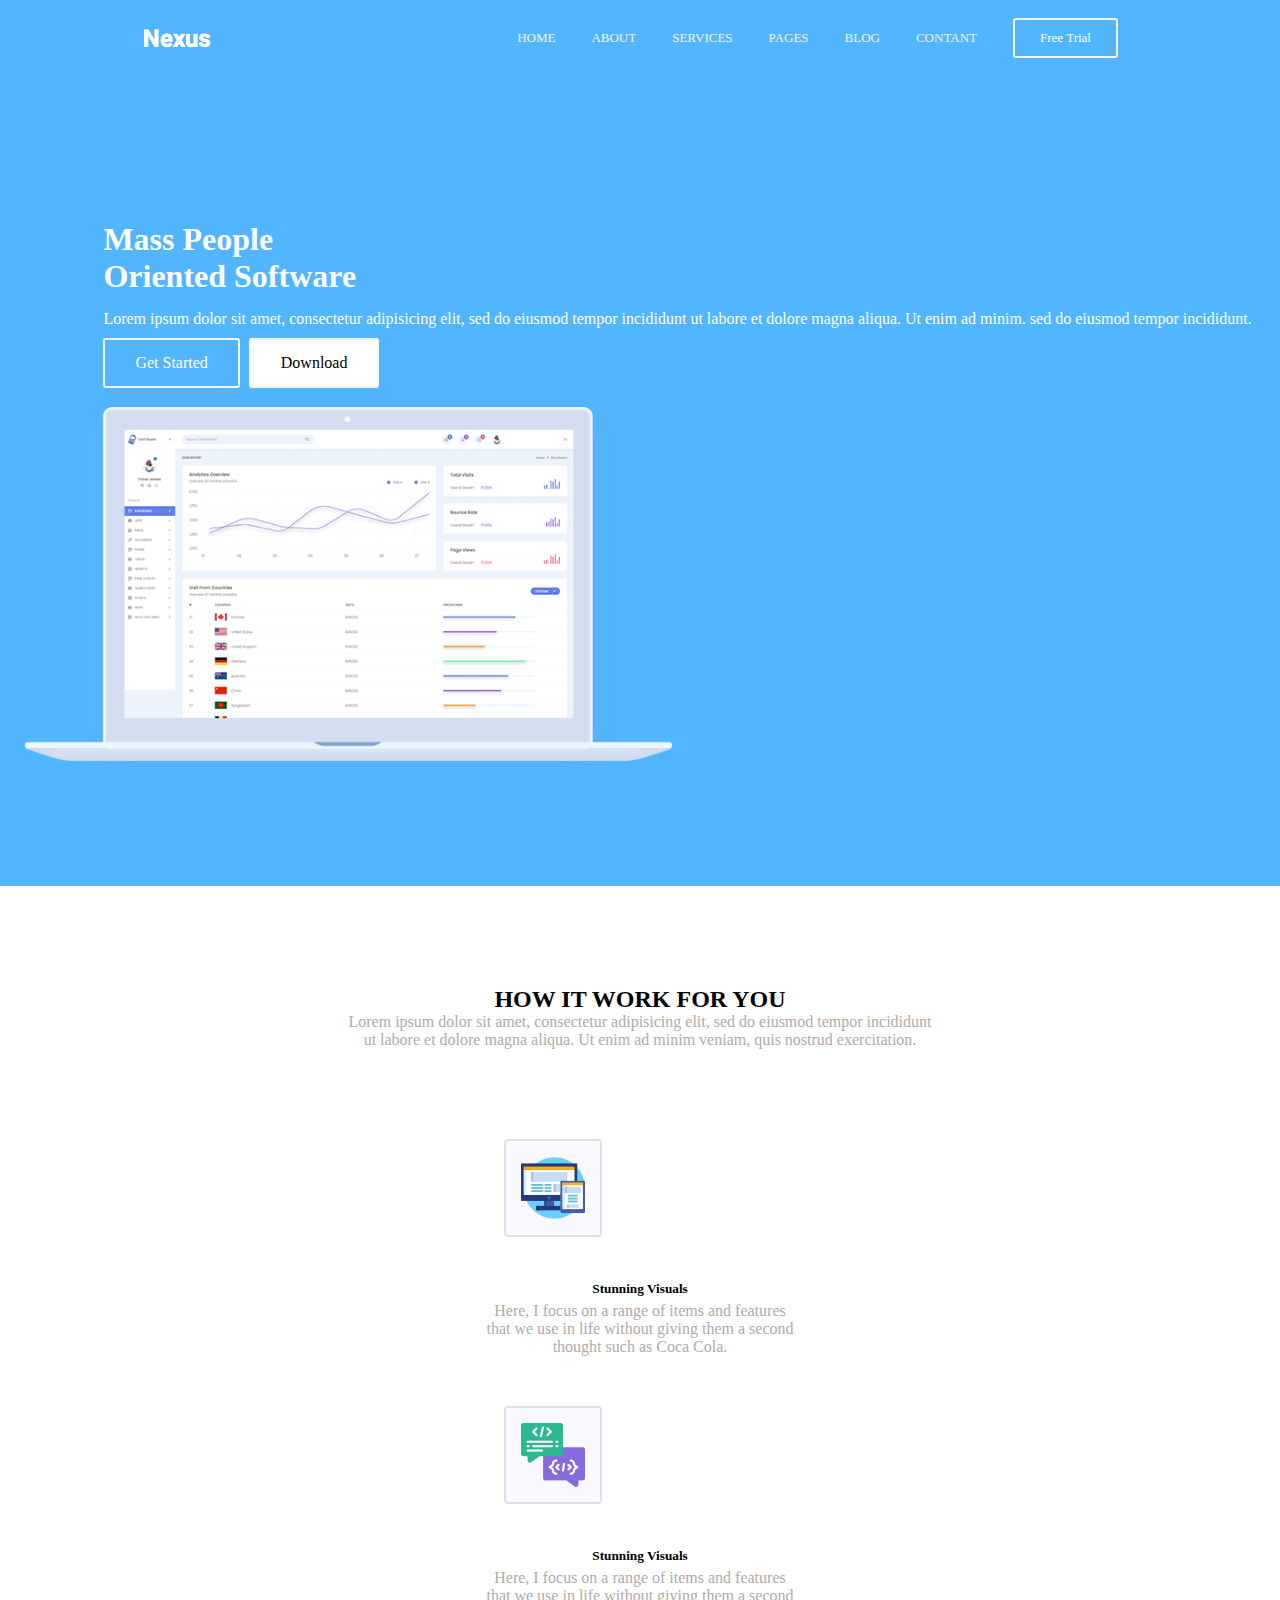
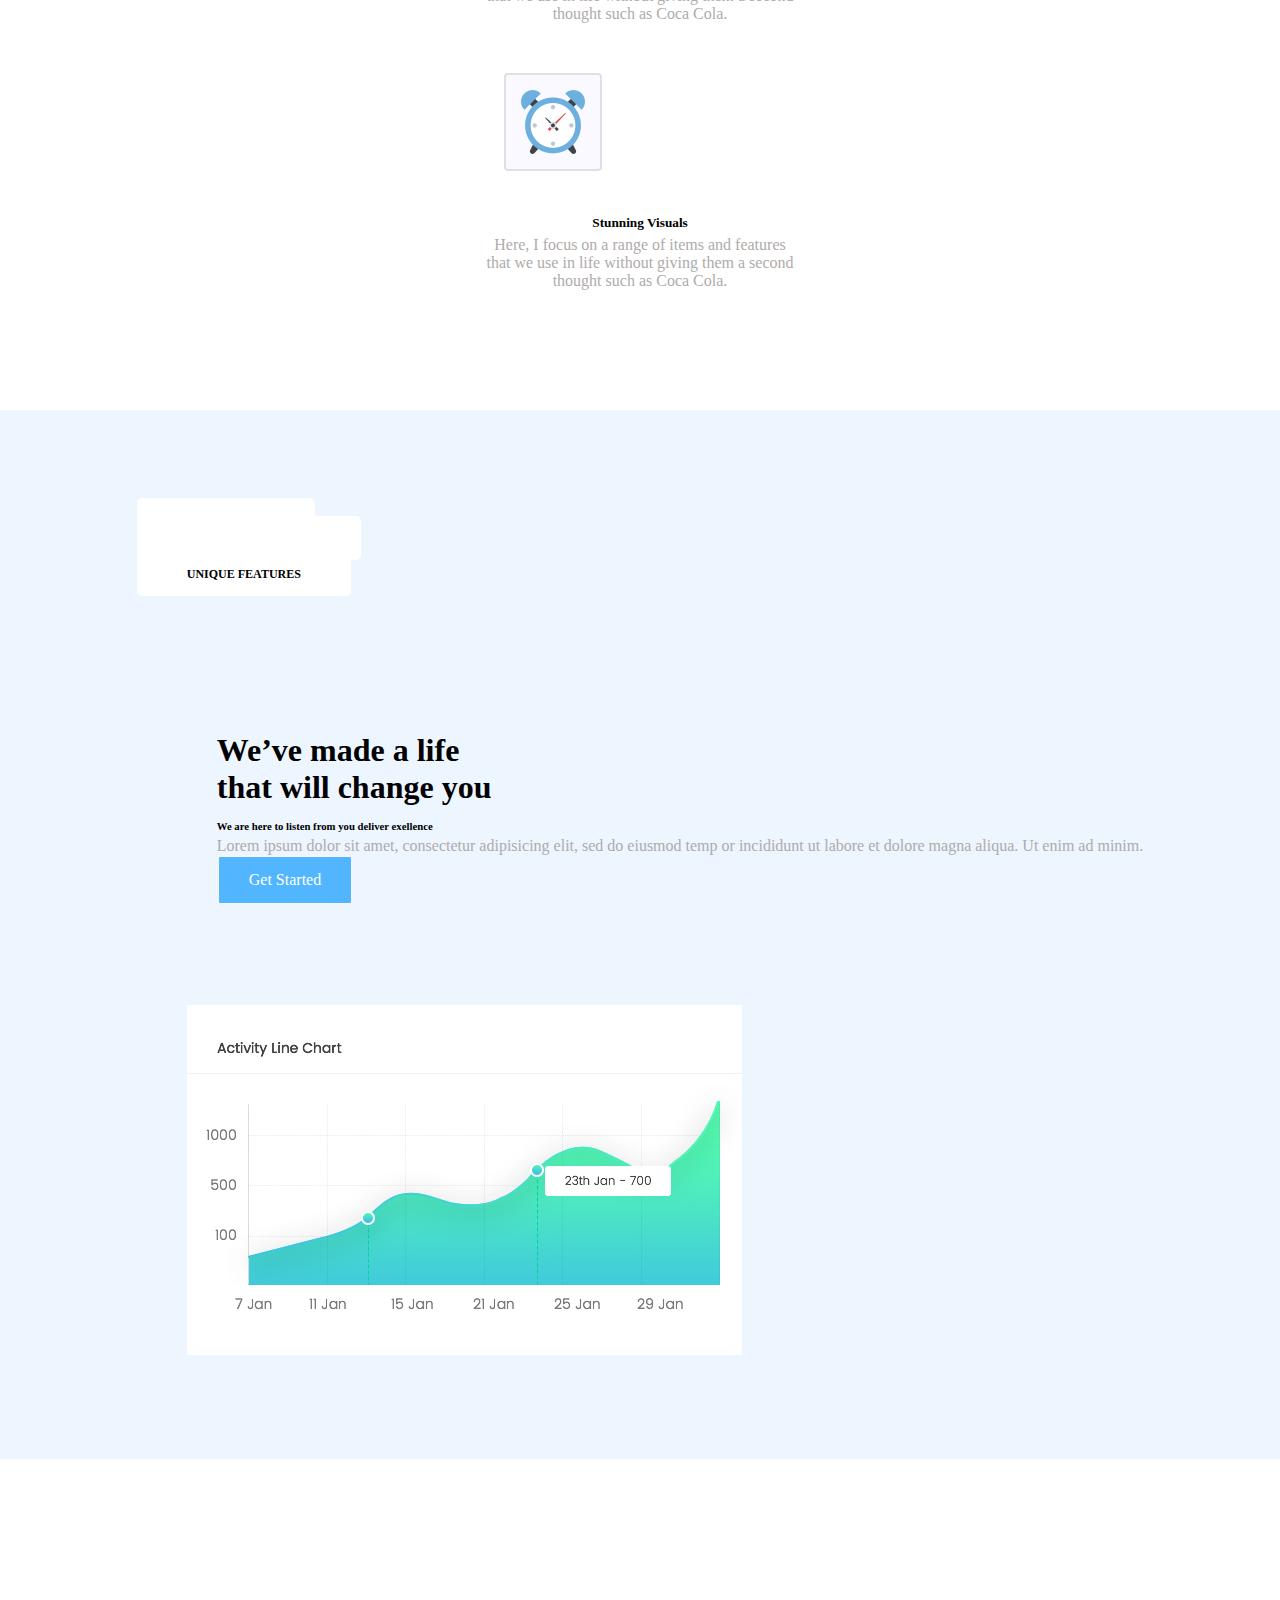
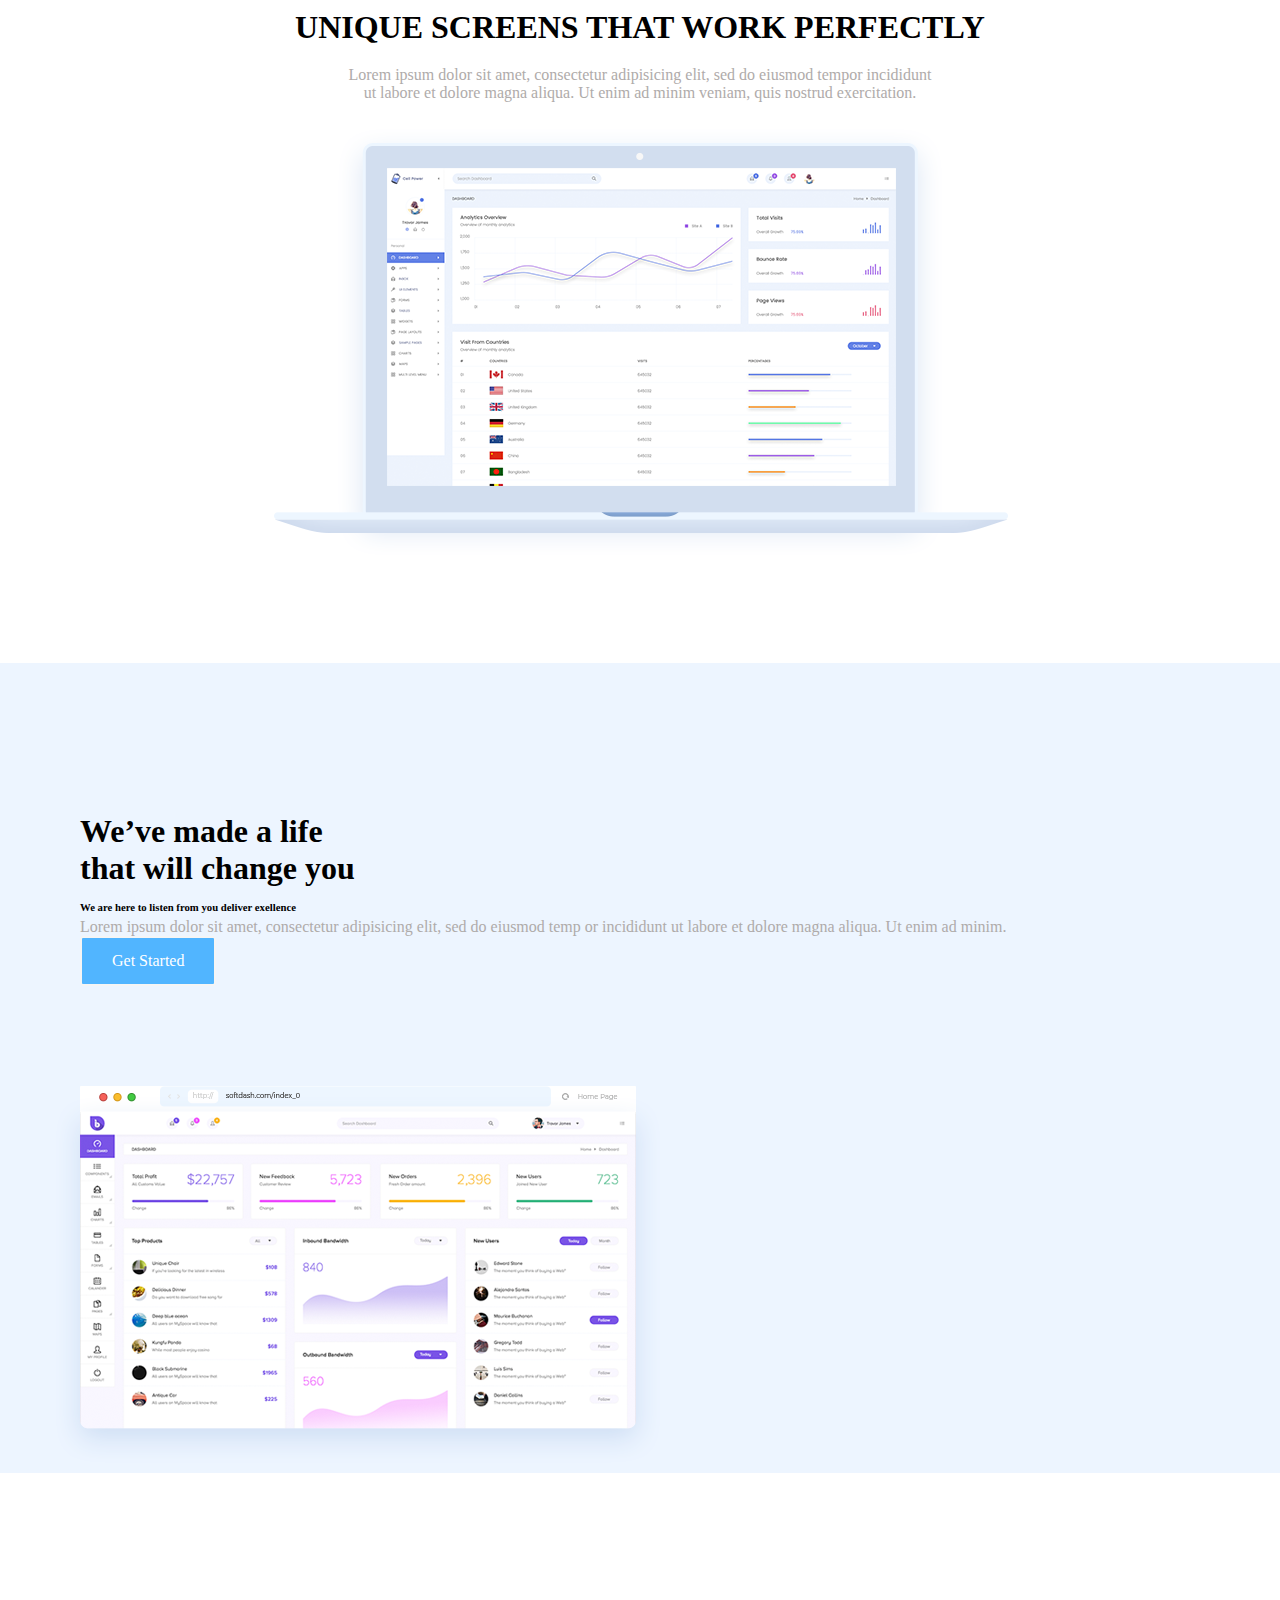
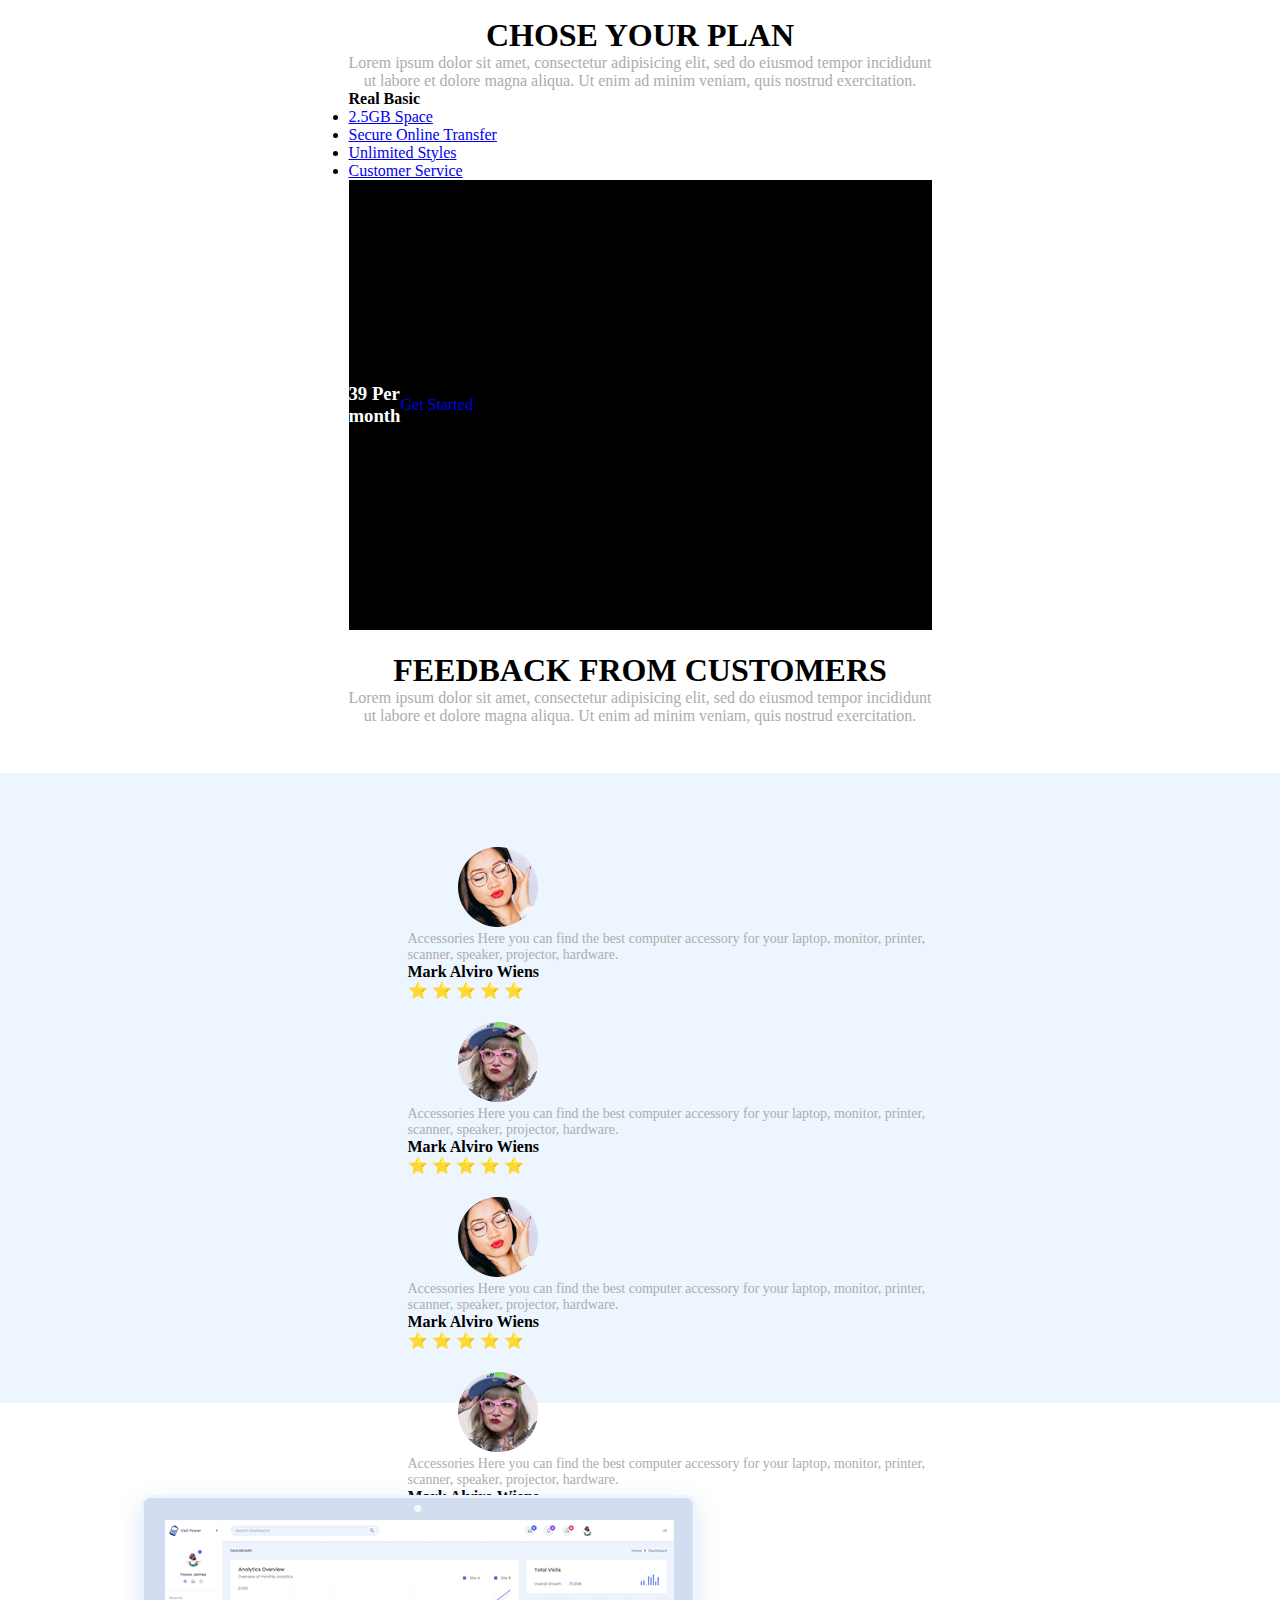
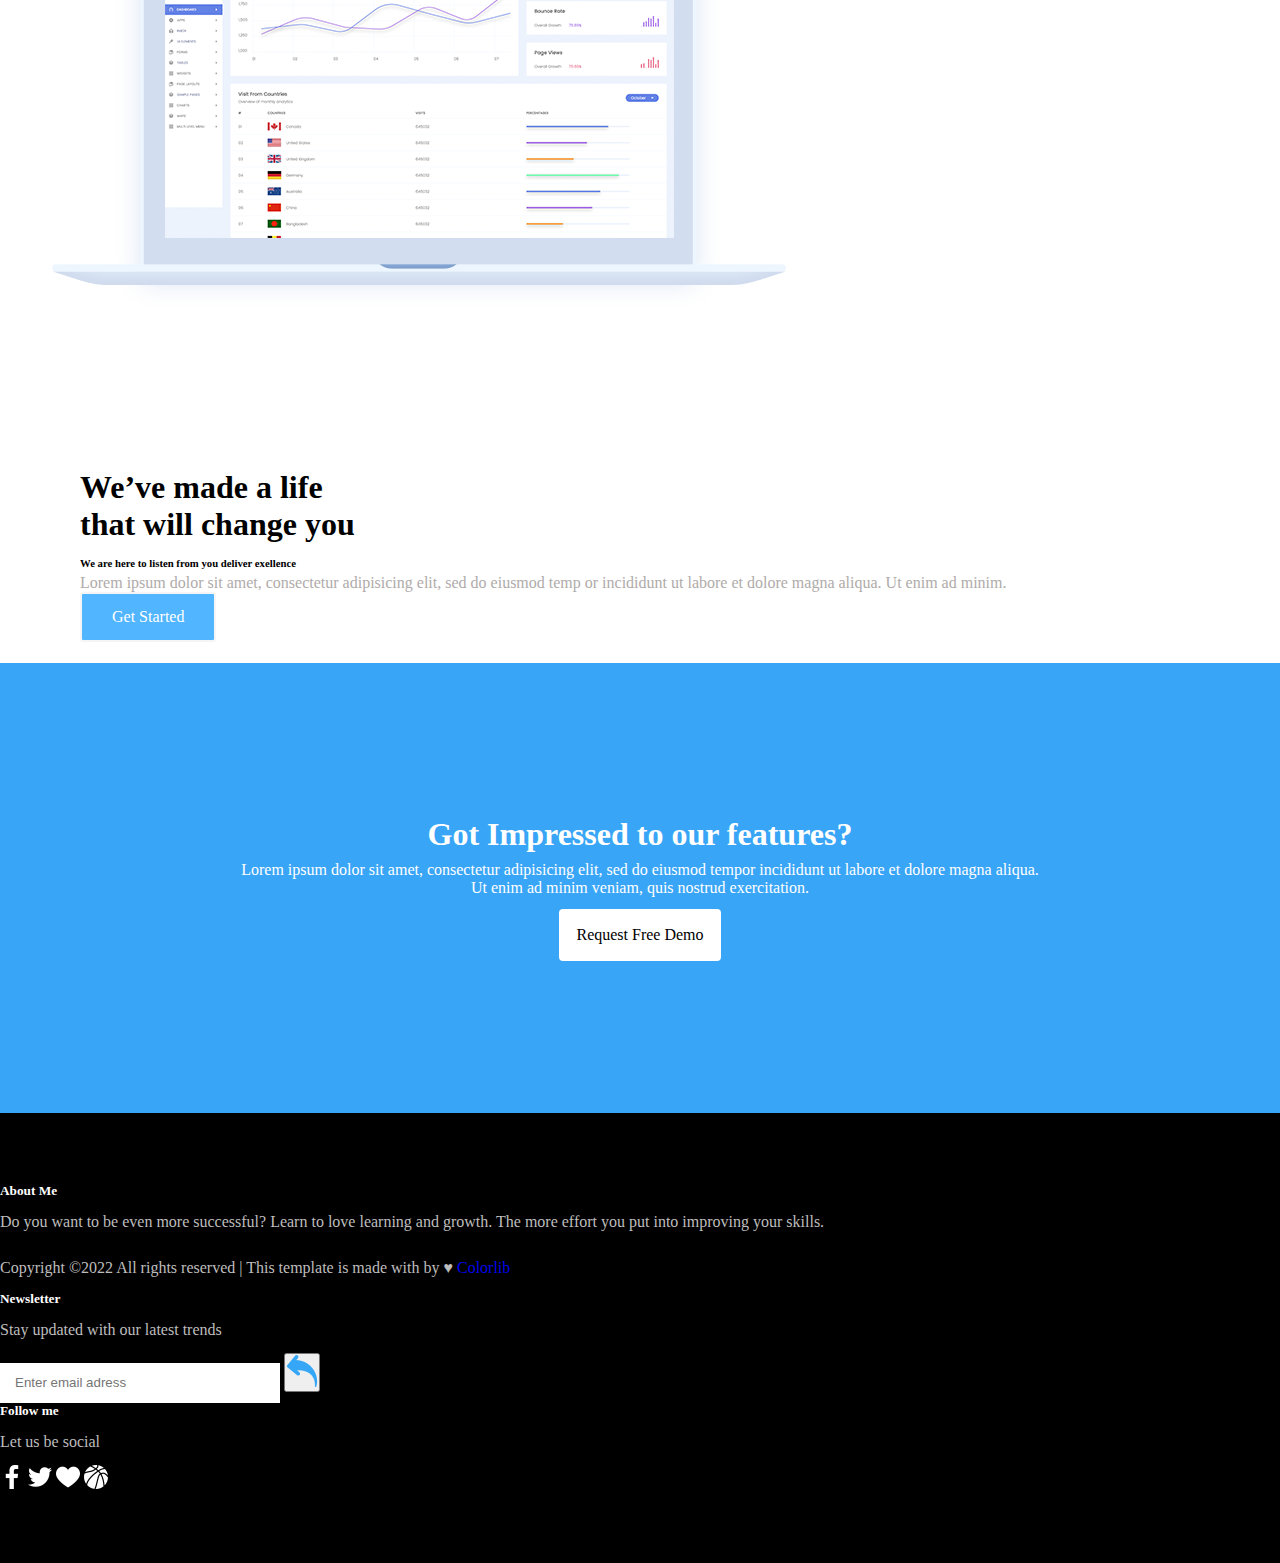
<file: index.html>
<!DOCTYPE html>
<html lang="en">
<head>
    <meta charset="UTF-8">
    <meta http-equiv="X-UA-Compatible" content="IE=edge">
    <meta name="viewport" content="width=device-width, initial-scale=1.0">
    <title>Nexus</title>
    <link rel="stylesheet" href="style.css">
    <link href="https://cdn.jsdelivr.net/npm/bootstrap@5.2.1/dist/css/bootstrap.min.css" rel="stylesheet" integrity="sha384-iYQeCzEYFbKjA/T2uDLTpkwGzCiq6soy8tYaI1GyVh/UjpbCx/TYkiZhlZB6+fzT" crossorigin="anonymous">
</head>
<body>

    
    <div class="navigation">

        <img class="navigation-logo" src="slike/nav-logo.webp" alt="" />

        <div class="navigation-container">
          <a href="home.html"  target="_self">HOME</a>
          <a href="about.html"  target="_self">ABOUT</a>
          <a href="services.html" target="_self" >SERVICES</a>
          <a href="pages.html" target="_self">PAGES</a>
          <a href="blog.html" target="_self">BLOG</a>
          <a href="contact.html" target="_self">CONTANT</a>
          <div class="b">
          <a href="#" class="nav-button">Free Trial</a>
          </div>
        </div>
      </div>

    <div class="section-home">
      <div class="container">
        <div class="row">
            <div class="col-lg-5">
                <div class="left">
                    <h1><b>Mass People</b><br>
                         <b>Oriented Software</b></h1>
                    <p>Lorem ipsum dolor sit amet, consectetur adipisicing elit, sed do eiusmod tempor incididunt ut labore et dolore magna aliqua. Ut enim ad minim. sed do eiusmod tempor incididunt.</p>
                    <a href="#" class="button">Get Started</a>
                    <a href="#" class="buttonn">Download</a>
                </div>
            </div>

            <div class="col-lg-7">
                    <img src="slike/slika1.png" alt="slika" class="right-image"/>
            </div>
        </div>
      </div>
    </div>

    <div class="section-home-one">
        <div class="container">
            <div class="text-one">
                <h2> <b>HOW IT WORK FOR YOU</b> </h2>
                <p>Lorem ipsum dolor sit amet, consectetur adipisicing elit, sed do eiusmod tempor incididunt <br> ut labore et dolore magna aliqua. Ut enim ad minim veniam, quis nostrud exercitation.</p>
            </div>
            <div class="row">
                <div class="col-lg-4">
                    <div class="item-one">
                        <img src="slike/responsive (1).png" alt="slika" class="item-one-image">
                       <h5><a href="#"> <b> Stunning Visuals </b> </a></h5>
                       <p>Here, I focus on a range of items and features <br> that we use in life without giving them a second <br> thought such as Coca Cola.</p>
                    </div>
                </div>
                <div class="col-lg-4">
                    <div class="item-one">
                            <img src="slike/messages.png" alt="slika" class="item-one-image">
                           <h5><a href="#"> <b> Stunning Visuals </b> </a></h5>
                           <p>Here, I focus on a range of items and features <br> that we use in life without giving them a second <br> thought such as Coca Cola.</p>
                    </div>
                 </div>        
                <div class="col-lg-4">
                    <div class="item-one">
                                <img src="slike/alarm-clock.png" alt="slika" class="item-one-image">
                               <h5><a href="#"> <b> Stunning Visuals </b> </a></h5>
                               <p>Here, I focus on a range of items and features <br> that we use in life without giving them a second <br> thought such as Coca Cola.</p>
                    </div> 
                </div>
            </div>
        </div>
    </div>  

    <div class="section-home-two">
        <div class="container">
            <div class="row">
                <div class="col-3">
                    <a href="#" class="button-section-two"><b>EASY TO USE</b></a>
                </div>
                <div class="col-3 col-sm-6 col-md-6 col-lg-3">
                    <a href="#" class="button-section-two"><b>UNLIMITED COLORS</b></a>
                </div>
                <div class="col-3 col-sm-6 col-md-6 col-lg-3">
                    <a href="#" class="button-section-two"><b>UNIQUE FEATURES</b></a>
                </div>
                <div class="col-3 col-sm-6 col-md-6 col-lg-3">
                    <a href="#" class="button-section-two"><b>UNIQUE FEATURES</b></a>
                </div>
            </div>
            <div class="row">
                <div class="col-lg-5">
                    <div class="home-two-left">
                        <h1><b>We’ve made a life</b><br>
                             <b>that will change you</b></h1>
                        <h6> <b>We are here to listen from you deliver exellence</b> </h6>     
                        <p>Lorem ipsum dolor sit amet, consectetur adipisicing elit, sed do eiusmod temp or incididunt ut labore et dolore magna aliqua. Ut enim ad minim.</p>
                        <a href="#" class="button-two">Get Started</a>
                    </div>
                </div>
    
                <div class="col-lg-7">
                        <img src="slike/xchart.jpg.pagespeed.ic.x1B3Mf6mz8.jpg" alt="slika" class="home-two-image"/>
                </div>
            </div>

        </div>
    </div>

    <div class="section-home-tree">
        <div class="container">
            <div class="row">
                <h1><b>UNIQUE SCREENS THAT WORK PERFECTLY</b> </h1>
                <p>Lorem ipsum dolor sit amet, consectetur adipisicing elit, sed do eiusmod tempor incididunt <br> ut labore et dolore magna aliqua. Ut enim ad minim veniam, quis nostrud exercitation. </p>
            </div>
            <div class="img">
                <img src="slike/slika1.png" alt="slika">
            </div>
        </div>
    </div>

    <div class="section-home-four">
        <div class="container">
            <div class="row">
                <div class="col-lg-5">
                    <div class="home-two-left">
                        <h1><b>We’ve made a life</b><br>
                             <b>that will change you</b></h1>
                        <h6> <b>We are here to listen from you deliver exellence</b> </h6>     
                        <p>Lorem ipsum dolor sit amet, consectetur adipisicing elit, sed do eiusmod temp or incididunt ut labore et dolore magna aliqua. Ut enim ad minim.</p>
                        <a href="#" class="button-two">Get Started</a>
                    </div>
                </div>
    
                <div class="col-lg-7">
                        <img src="slike/xbrowser.png.pagespeed.ic.3DSTZVvj1u.png" alt="slika" class="home-two-image"/>
                </div>
            </div>
        </div>
    </div>
    
    <div class="section-home-five">
            <div class="container">
                <div class="title-five">
                    <h1><b> CHOSE YOUR PLAN</b></h1>
                    <p>Lorem ipsum dolor sit amet, consectetur adipisicing elit, sed do eiusmod tempor incididunt <br> ut labore et dolore magna aliqua. Ut enim ad minim veniam, quis nostrud exercitation.</p>
                </div>
                <div class="price-box row">
                    <div class="col-lg-4 bb">
                        <div class="price-item">
                            <div class="head">
                                <h4> <b>Real Basic</b> </h4>
                            </div>
                            <div class="body">
                                <ul class="list">
                                    <li><a href="#">2.5GB Space</a></li>
                                    <li><a href="#">Secure Online Transfer</a></li>
                                    <li><a href="#">Unlimited Styles</a></li>
                                    <li><a href="#">Customer Service</a></li>
                                </ul>
                            </div>
                            <div class="footer">
                                <h3>
                                     39
                                    <span class="month">Per <br> month</span>
                                </h3>
                                <a href="#" class="price-button">Get Started</a>
                            </div>
                        </div>
                    </div>
                </div>
            </div>
    </div>

    <div class="section-home-six">
        <div class="container">
                    <div class="title-six">
                        <h1><b>FEEDBACK FROM CUSTOMERS</b> </h1>
                        <p>Lorem ipsum dolor sit amet, consectetur adipisicing elit, sed do eiusmod tempor incididunt <br> ut labore et dolore magna aliqua. Ut enim ad minim veniam, quis nostrud exercitation.</p>
                    </div>
        <div id="carouselExampleSlidesOnly" class="carousel slide" data-bs-ride="carousel">
            <div class="carousel-inner">
              <div class="carousel-item active">
               <div class="card-group hover">
                <div class="card mb-3 right-card" style="max-width: 540px;">
                    <div class="row g-0">
                      <div class="col-md-4">
                        <img src="slike/card1.png" class="d-block w-100 img-card" alt="...">
                      </div>
                      <div class="col-md-8">
                        <div class="card-body">
                            <p class="card-text">Accessories Here you can find the best computer accessory for your laptop, monitor, printer, scanner, speaker, projector, hardware.</p>
                          <h4 class="card-title">Mark Alviro Wiens</h4>
                          <p>&#11088; &#11088; &#11088; &#11088; &#11088;</p>
                        </div>
                      </div>
                    </div>
                  </div>
                  <div class="card mb-3" style="max-width: 540px;">
                    <div class="row g-0">
                      <div class="col-md-4">
                        <img src="slike/card2.png" class="d-block w-100 img-card" alt="...">
                      </div>
                      <div class="col-md-8">
                        <div class="card-body">
                            <p class="card-text">Accessories Here you can find the best computer accessory for your laptop, monitor, printer, scanner, speaker, projector, hardware.</p>
                          <h4 class="card-title">Mark Alviro Wiens</h4>
                          <p>&#11088; &#11088; &#11088; &#11088; &#11088;</p>
                        </div>
                      </div>
                    </div>
                  </div>
               </div>
              </div>
              <div class="carousel-item">
                <div class="card-group">
                    <div class="card mb-3 right-card" style="max-width: 540px;">
                        <div class="row g-0">
                          <div class="col-md-4">
                            <img src="slike/card1.png" class="d-block w-100 img-card" alt="...">
                          </div>
                          <div class="col-md-8">
                            <div class="card-body">
                                <p class="card-text">Accessories Here you can find the best computer accessory for your laptop, monitor, printer, scanner, speaker, projector, hardware.</p>
                              <h4 class="card-title">Mark Alviro Wiens</h4>
                              <p>&#11088; &#11088; &#11088; &#11088; &#11088;</p>
                            </div>
                          </div>
                        </div>
                      </div>
                      <div class="card mb-3" style="max-width: 540px;">
                        <div class="row g-0">
                          <div class="col-md-4">
                            <img src="slike/card2.png" class="d-block w-100 img-card" alt="...">
                          </div>
                          <div class="col-md-8">
                            <div class="card-body">
                                <p class="card-text">Accessories Here you can find the best computer accessory for your laptop, monitor, printer, scanner, speaker, projector, hardware.</p>
                              <h4 class="card-title">Mark Alviro Wiens</h4>
                              <p>&#11088; &#11088; &#11088; &#11088; &#11088;</p>
                            </div>
                          </div>
                        </div>
                      </div>
                   </div>
              </div>
            </div>
          </div>
        </div>
    </div>

    <div class="section-home-seven">
        <div class="container">
            <div class="row">
                <div class="col-lg-7">
                    <img src="slike/slika1.png" alt="slika" class="home-two-image"/>
            </div>
                <div class="col-lg-5">
                    <div class="home-two-left">
                        <h1><b>We’ve made a life</b><br>
                             <b>that will change you</b></h1>
                        <h6> <b>We are here to listen from you deliver exellence</b> </h6>     
                        <p>Lorem ipsum dolor sit amet, consectetur adipisicing elit, sed do eiusmod temp or incididunt ut labore et dolore magna aliqua. Ut enim ad minim.</p>
                        <a href="#" class="button-two">Get Started</a>
                    </div>
                </div>
            </div>
        </div>
    </div>

    <div class="section-home-eight">
        <div class="container">
            <div class="text-eight">
                <h1><b>Got Impressed to our features?</b> </h1>
                <p>Lorem ipsum dolor sit amet, consectetur adipisicing elit, sed do eiusmod tempor incididunt ut labore et dolore magna aliqua. <br> Ut enim ad minim veniam, quis nostrud exercitation.</p>
            </div>
            <div class="button-eight">
                <a href="#">Request Free Demo</a>
            </div>
        </div>
    </div>

    <footer class="footer">
        <div class="container">
            <div class="row">
                <div class="col-md-5">
                    <h5>About Me</h5>
                    <p>Do you want to be even more successful? Learn to love learning and growth. The more effort you put into improving your skills.</p>
                    <p>Copyright ©2022 All rights reserved | This template is made with  by ♥ <a href="#">Colorlib</a></p>
                </div>
                <div class="col-md-5">
                    <h5>Newsletter</h5>
                    <p>Stay updated with our latest trends</p>
    
                    <div class="form">
                    <form >
                        <input type="Email" placeholder="Enter email adress">
                        <button class="btn " type="submit"><img src="slike/curve-arrow (1).png" alt=""></button>
                    </form>
                </div>
                </div>
                <div class="col-md-2">
                    <h5>Follow me </h5>
                    <p>Let us be social </p>
                    <div class="icons">
                        <img src="slike/facebook-app-symbol.png" alt="">
                        <img src="slike/twitter (2).png" alt="">
                        <img src="slike/heart (1).png" alt="">
                        <img src="slike/ball-of-basketball.png" alt="">
                    </div>
                </div>
            </div>
        </div>
       </footer>

      <script src="https://cdn.jsdelivr.net/npm/bootstrap@5.2.1/dist/js/bootstrap.bundle.min.js" integrity="sha384-u1OknCvxWvY5kfmNBILK2hRnQC3Pr17a+RTT6rIHI7NnikvbZlHgTPOOmMi466C8" crossorigin="anonymous"></script>
    </body>
</body>
</html>
</file>
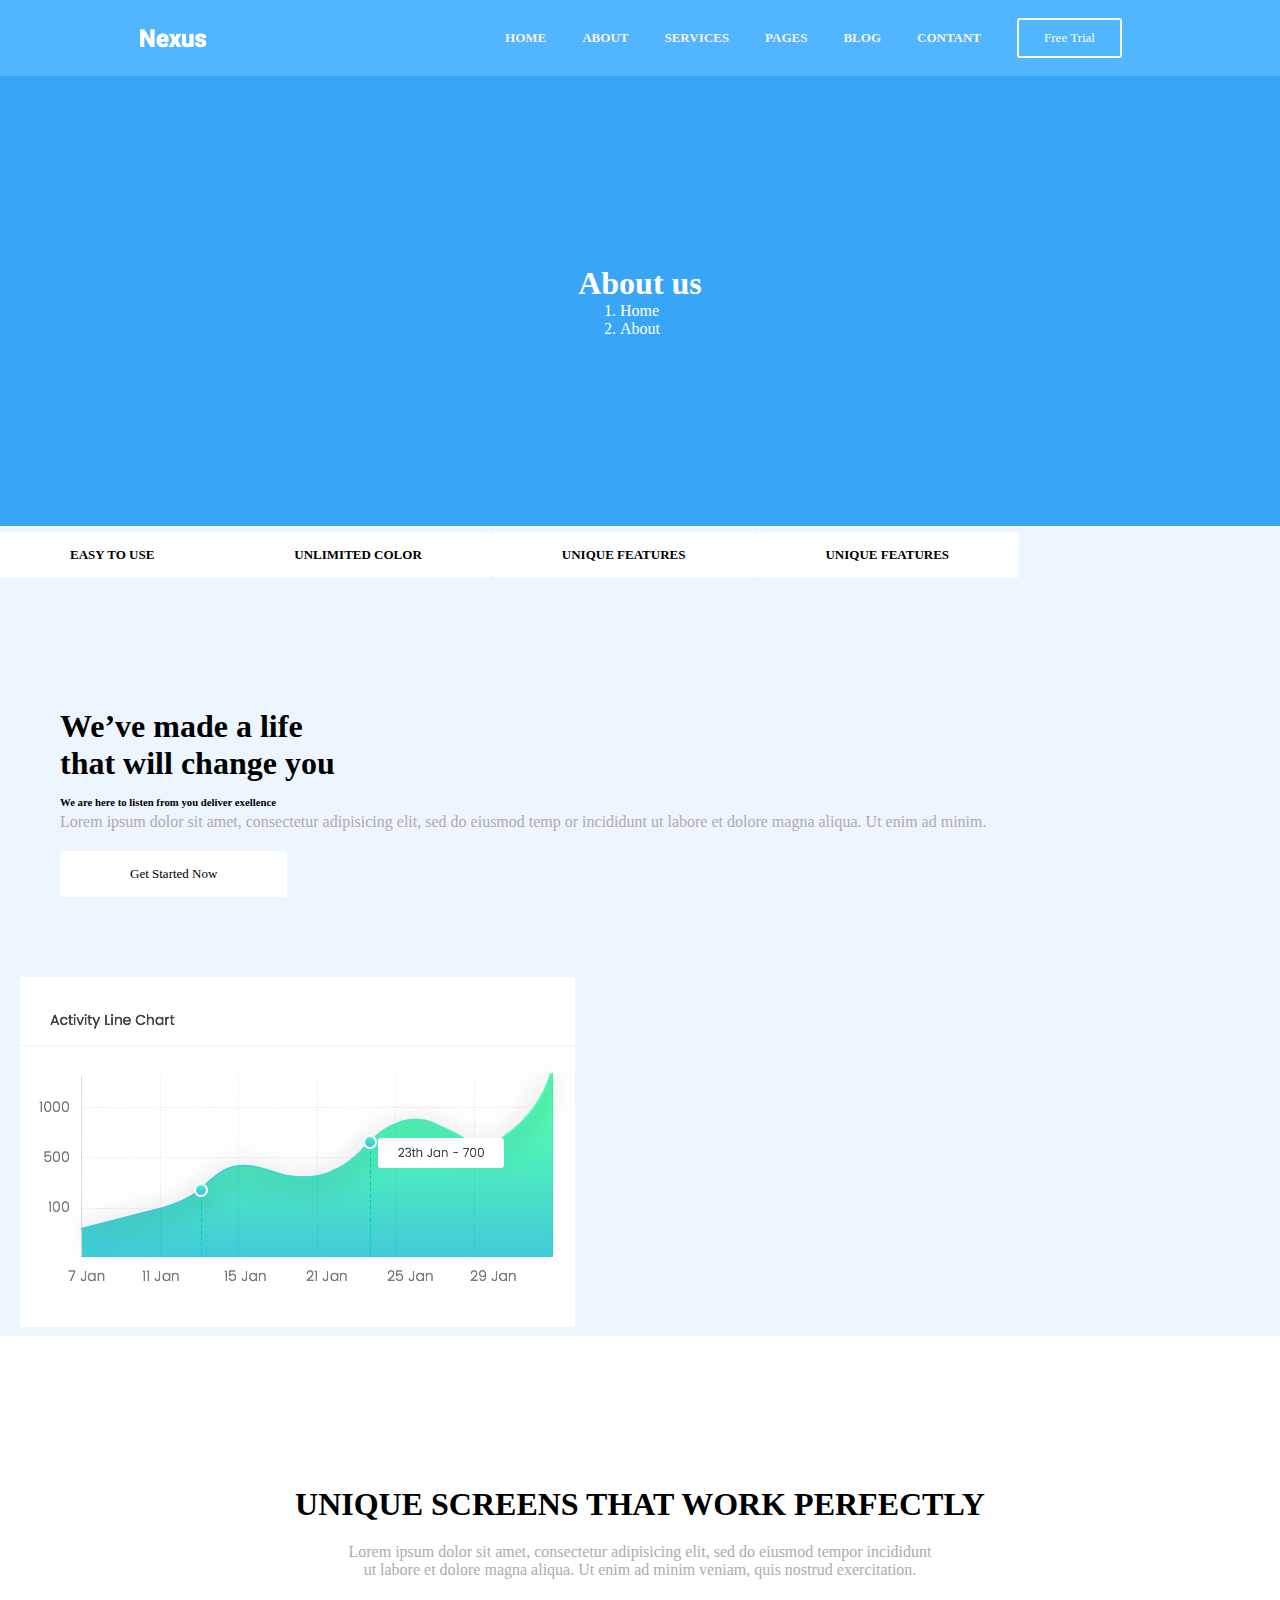
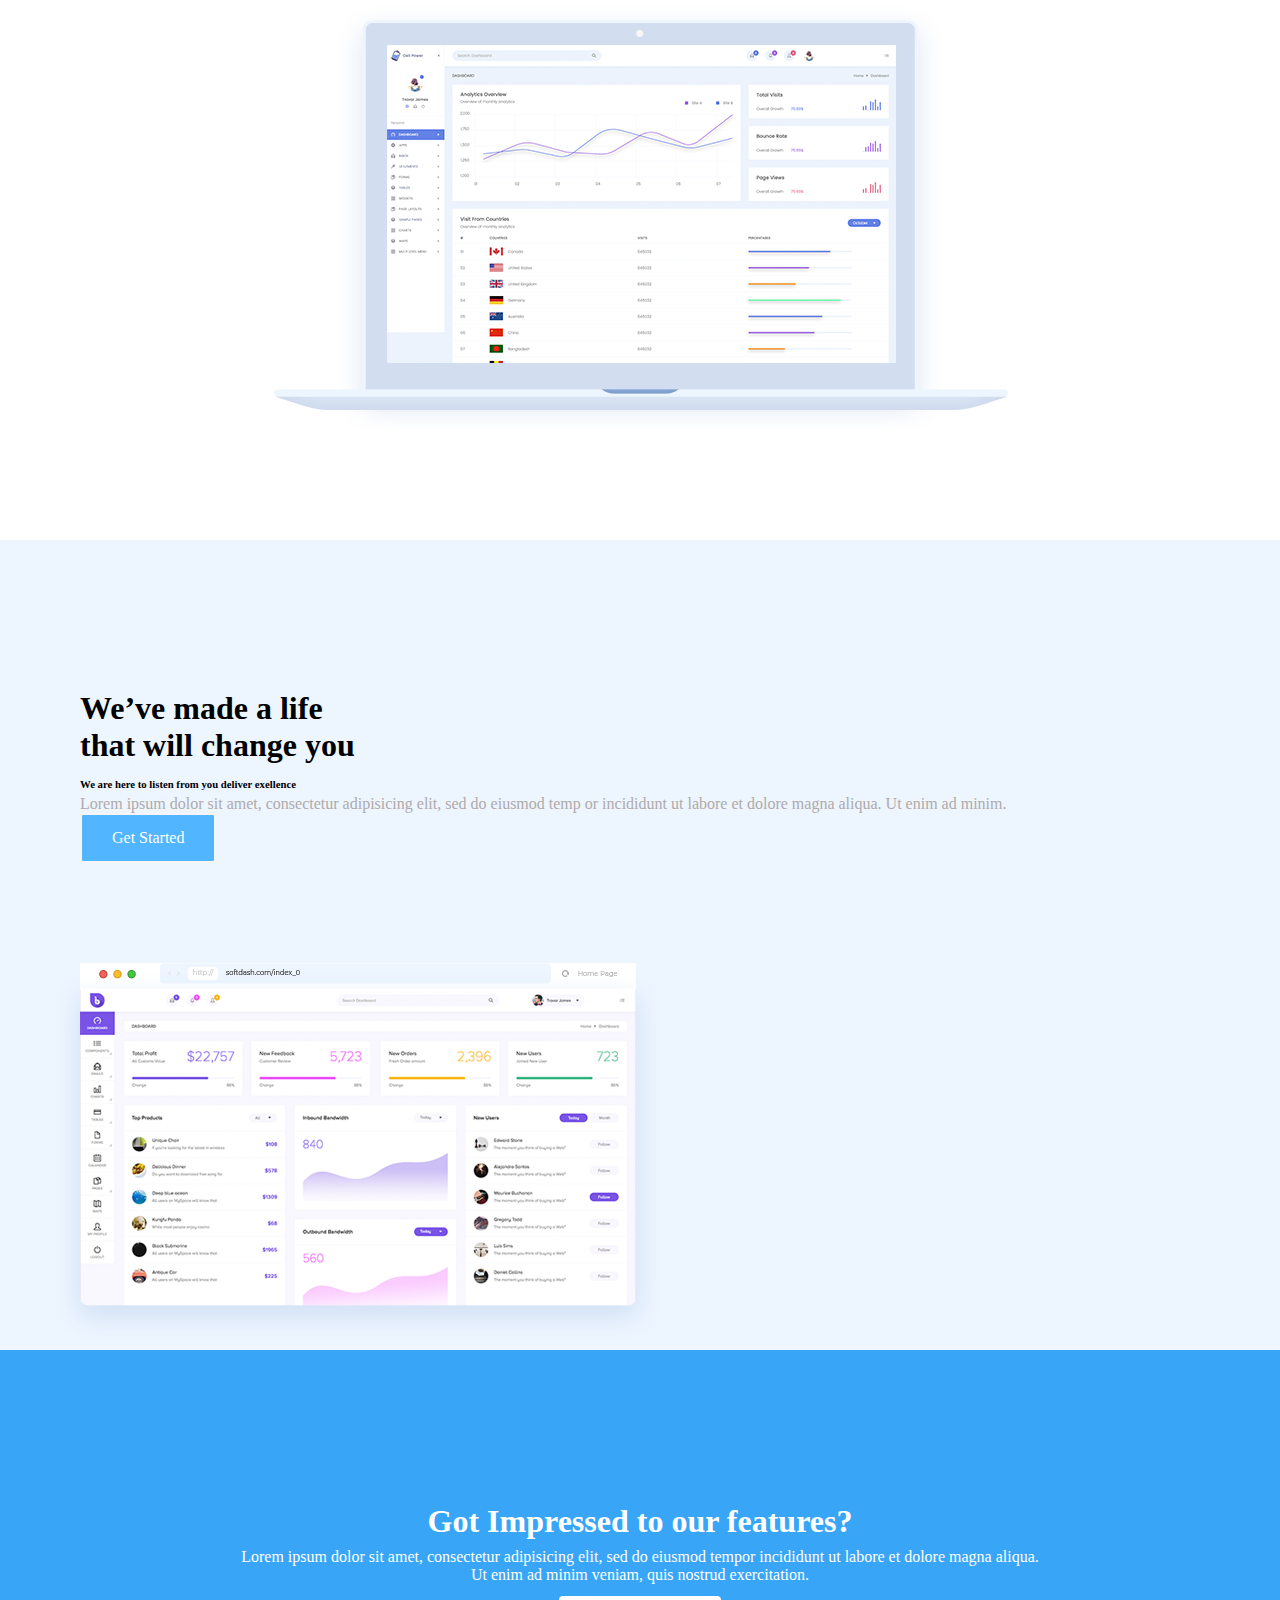
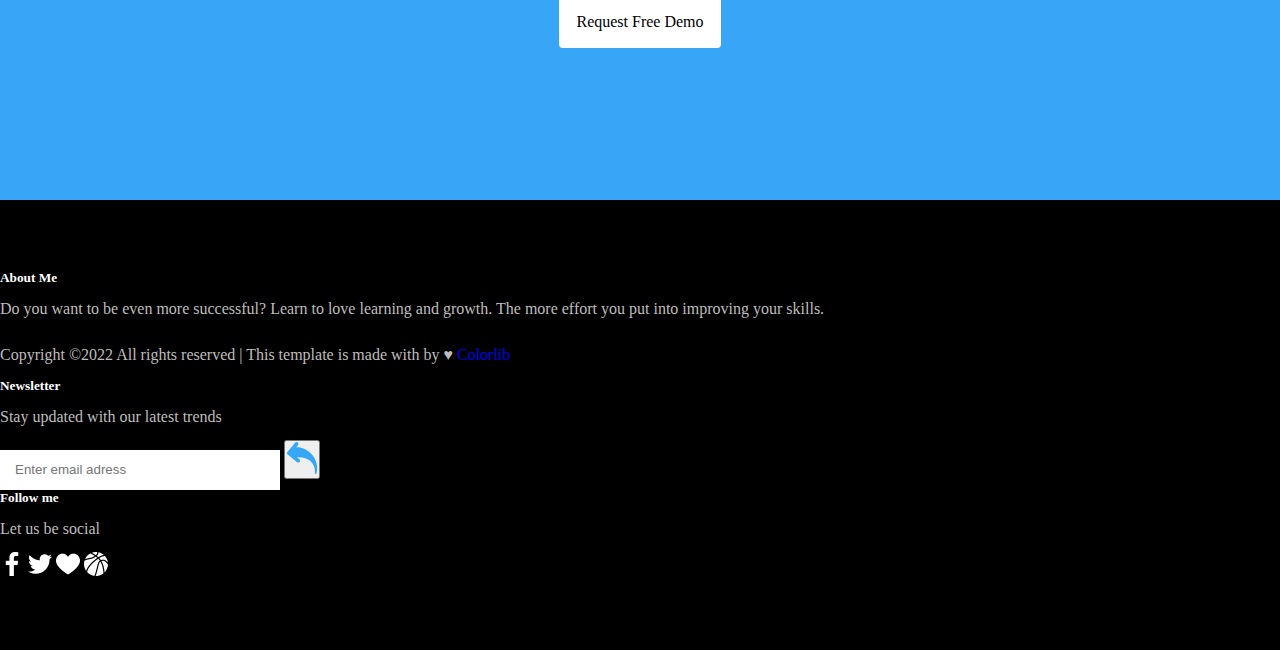
<file: about.html>
<!DOCTYPE html>
<html lang="en">
<head>
    <meta charset="UTF-8">
    <meta http-equiv="X-UA-Compatible" content="IE=edge">
    <meta name="viewport" content="width=device-width, initial-scale=1.0">
    <title>Nexus-About</title>
    <link rel="stylesheet" href="style.css">
    <link href="https://cdn.jsdelivr.net/npm/bootstrap@5.2.1/dist/css/bootstrap.min.css" rel="stylesheet" integrity="sha384-iYQeCzEYFbKjA/T2uDLTpkwGzCiq6soy8tYaI1GyVh/UjpbCx/TYkiZhlZB6+fzT" crossorigin="anonymous">
</head>
<body>

    <div class="navigation">

        <img class="navigation-logo" src="slike/nav-logo.webp" alt="" />

        <div class="navigation-container">

          <a href="home.html"  target="_self"><b> HOME</b></a>
          <a href="about.html"  target="_self"><b> ABOUT</b></a>
          <a href="services.html" target="_self" > <b> SERVICES</b></a>
          <a href="pages.html" target="_self"> <b> PAGES</b></a>
          <a href="blog.html" target="_self"> <b> BLOG</b></a>
          <a href="contact.html" target="_self"> <b> CONTANT</b></a>
          <div class="b">
          <a href="#" class="nav-button">Free Trial</a>
          </div>
        </div>
      </div>

    
<div class="section-about">
    <div class="container">
        <div class="about-text">
            <h1><b>About us</b></h1>
            <nav style="--bs-breadcrumb-divider: '>';" aria-label="breadcrumb">
                <ol class="breadcrumb">
                  <li class="breadcrumb-item"><a href="#">Home</a></li>
                  <li class="breadcrumb-item"><a href="#">About</a></li>
                </ol>
              </nav>
        </div>
    </div>
</div>

<div class="about-one">
    <div class="container">
        <div class="buttons">
            <div class="btn">
                <a href="#" class="button-about-one"><b>EASY TO USE</b></a>
            </div>
            <div class="btn">
                <a href="#" class="button-about-one"><b>UNLIMITED COLOR</b></a>
            </div>
            <div class="btn">
                <a href="#" class="button-about-one"><b>UNIQUE FEATURES</b></a>
            </div>
            <div class="btn">
                <a href="#" class="button-about-one"><b>UNIQUE FEATURES</b></a>
            </div>
        </div>
        <div class="row ">
            <div class="col-lg-6">
             <div class="text-about-one">
                <h1><b>We’ve made a life</b><br>
                    <b>that will change you</b></h1>
               <h6> <b>We are here to listen from you deliver exellence</b> </h6>     
               <p>Lorem ipsum dolor sit amet, consectetur adipisicing elit, sed do eiusmod temp or incididunt ut labore et dolore magna aliqua. Ut enim ad minim.</p>
               <a href="#" class="button-about-one">Get Started Now</a>
             </div>
            </div>
            <div class="col-lg-6">
                <div class="img-about-one">
                <img src="slike/xchart.jpg.pagespeed.ic.x1B3Mf6mz8.jpg" alt="">
                </div>
            </div>
        </div>
        </div>
    </div>
</div>

<div class="section-home-tree">
    <div class="container">
        <div class="row">
            <h1><b>UNIQUE SCREENS THAT WORK PERFECTLY</b> </h1>
            <p>Lorem ipsum dolor sit amet, consectetur adipisicing elit, sed do eiusmod tempor incididunt <br> ut labore et dolore magna aliqua. Ut enim ad minim veniam, quis nostrud exercitation. </p>
        </div>
        <div class="img">
            <img src="slike/slika1.png" alt="slika">
        </div>
    </div>
</div>

<div class="section-home-four">
    <div class="container">
        <div class="row">
            <div class="col-lg-5">
                <div class="home-two-left">
                    <h1><b>We’ve made a life</b><br>
                         <b>that will change you</b></h1>
                    <h6> <b>We are here to listen from you deliver exellence</b> </h6>     
                    <p>Lorem ipsum dolor sit amet, consectetur adipisicing elit, sed do eiusmod temp or incididunt ut labore et dolore magna aliqua. Ut enim ad minim.</p>
                    <a href="#" class="button-two">Get Started</a>
                </div>
            </div>

            <div class="col-lg-7">
                    <img src="slike/xbrowser.png.pagespeed.ic.3DSTZVvj1u.png" alt="slika" class="home-two-image"/>
            </div>
        </div>
    </div>
</div>

<div class="section-home-eight">
    <div class="container">
        <div class="text-eight">
            <h1><b>Got Impressed to our features?</b> </h1>
            <p>Lorem ipsum dolor sit amet, consectetur adipisicing elit, sed do eiusmod tempor incididunt ut labore et dolore magna aliqua. <br> Ut enim ad minim veniam, quis nostrud exercitation.</p>
        </div>
        <div class="button-eight">
            <a href="#">Request Free Demo</a>
        </div>
    </div>
</div>

<footer class="footer">
    <div class="container">
        <div class="row">
            <div class="col-md-5">
                <h5>About Me</h5>
                <p>Do you want to be even more successful? Learn to love learning and growth. The more effort you put into improving your skills.</p>
                <p>Copyright ©2022 All rights reserved | This template is made with  by ♥ <a href="#">Colorlib</a></p>
            </div>
            <div class="col-md-5">
                <h5>Newsletter</h5>
                <p>Stay updated with our latest trends</p>

                <div class="form">
                <form >
                    <input type="Email" placeholder="Enter email adress">
                    <button class="btn " type="submit"><img src="slike/curve-arrow (1).png" alt=""></button>
                </form>
            </div>
            </div>
            <div class="col-md-2">
                <h5>Follow me </h5>
                <p>Let us be social </p>
                <div class="icons">
                    <img src="slike/facebook-app-symbol.png" alt="">
                    <img src="slike/twitter (2).png" alt="">
                    <img src="slike/heart (1).png" alt="">
                    <img src="slike/ball-of-basketball.png" alt="">
                </div>
            </div>
        </div>
    </div>
   </footer>

    <script src="https://cdn.jsdelivr.net/npm/bootstrap@5.2.1/dist/js/bootstrap.bundle.min.js" integrity="sha384-u1OknCvxWvY5kfmNBILK2hRnQC3Pr17a+RTT6rIHI7NnikvbZlHgTPOOmMi466C8" crossorigin="anonymous"></script>
</body>
</html>
</file>
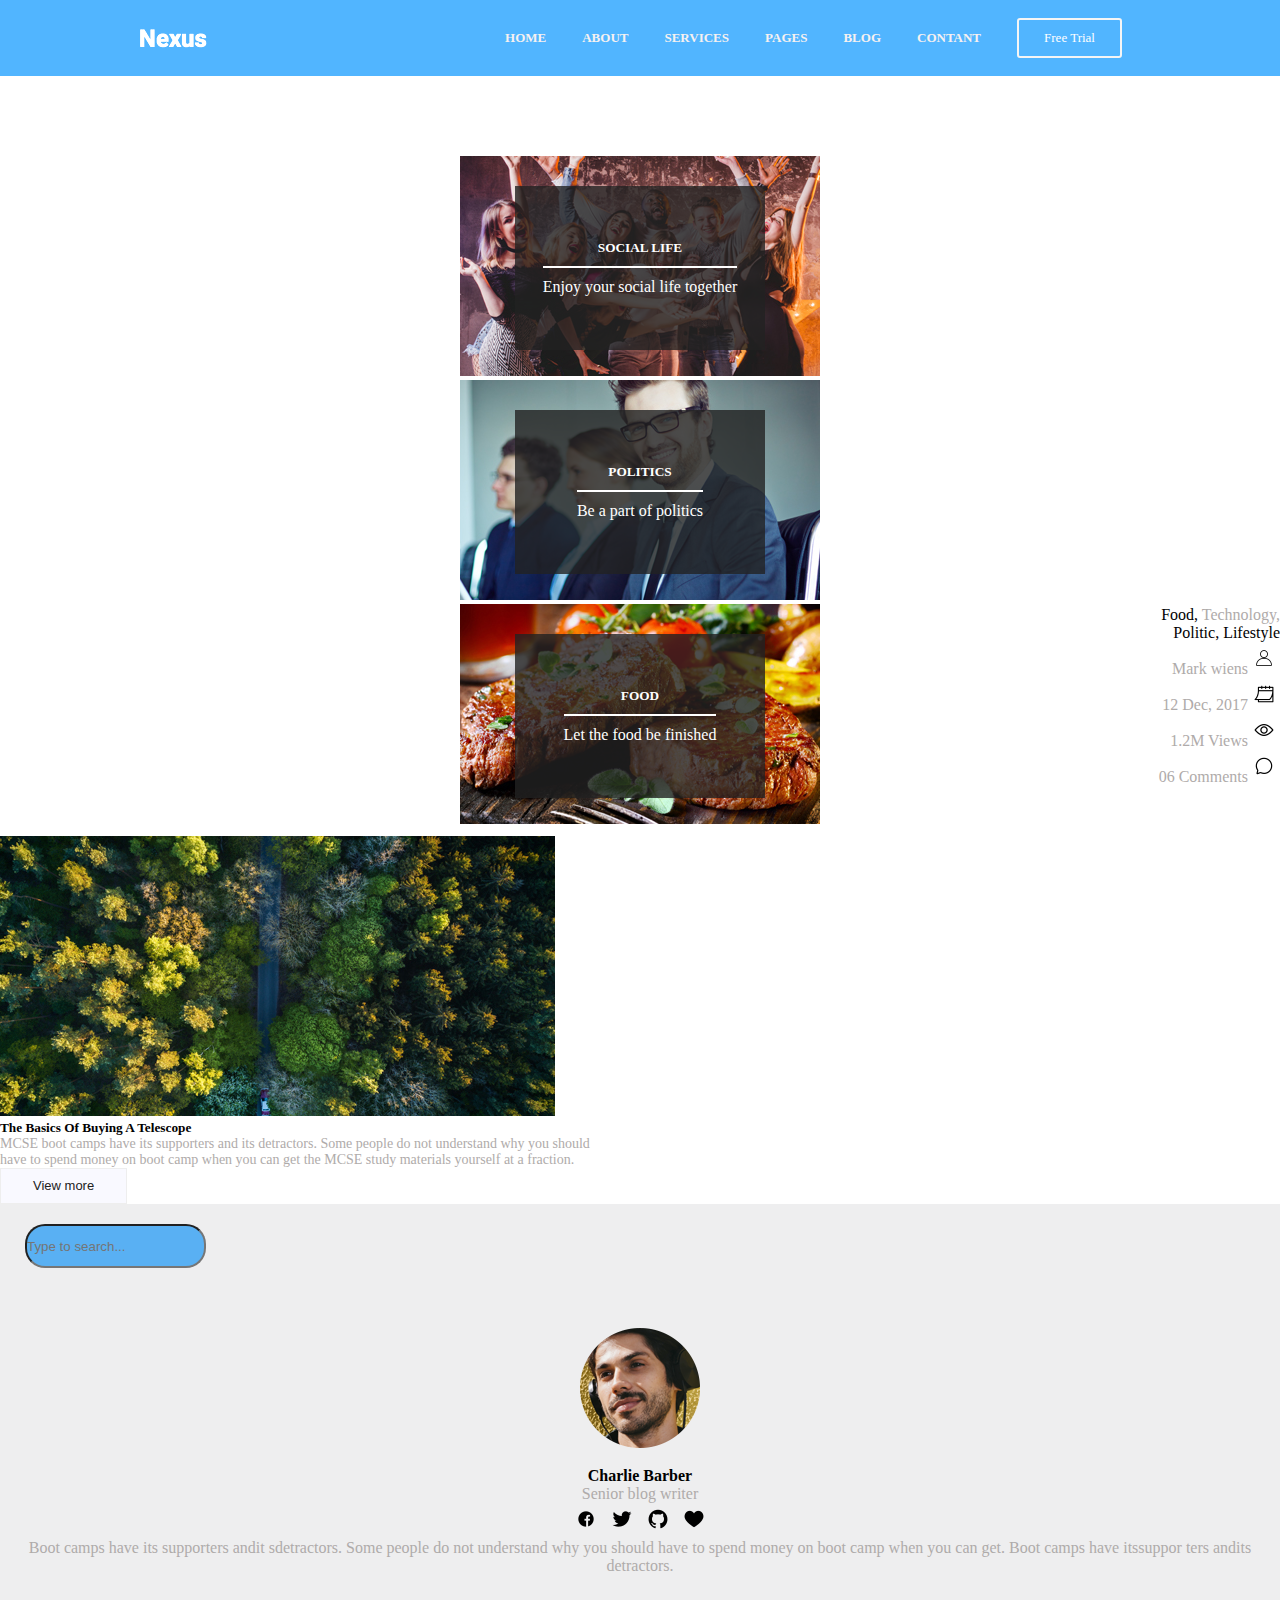
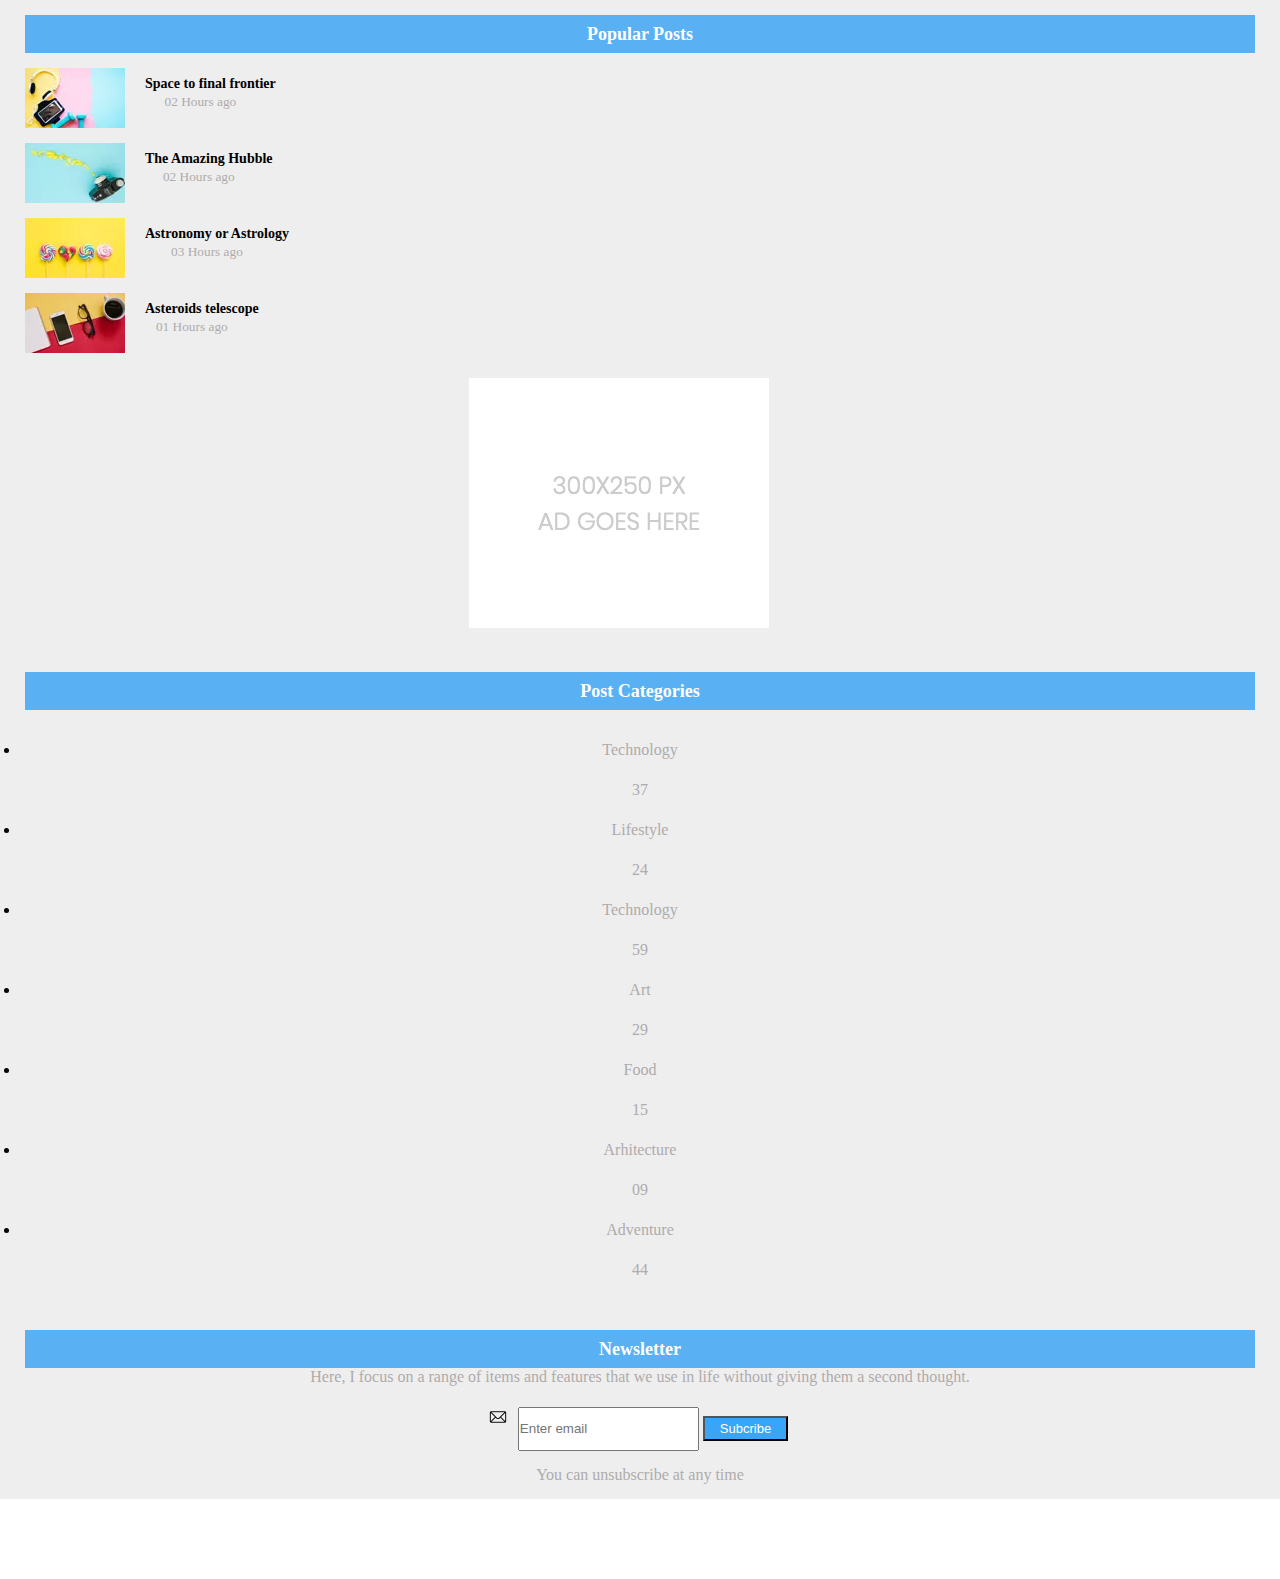
<file: blog.html>
<!DOCTYPE html>
<html lang="en">
<head>
    <meta charset="UTF-8">
    <meta http-equiv="X-UA-Compatible" content="IE=edge">
    <meta name="viewport" content="width=device-width, initial-scale=1.0">
    <title>Nexus-Blog</title>
    <link rel="stylesheet" href="style.css">
    <link href="https://cdn.jsdelivr.net/npm/bootstrap@5.2.1/dist/css/bootstrap.min.css" rel="stylesheet" integrity="sha384-iYQeCzEYFbKjA/T2uDLTpkwGzCiq6soy8tYaI1GyVh/UjpbCx/TYkiZhlZB6+fzT" crossorigin="anonymous">
</head>
<body>

    <div class="navigation">

        <img class="navigation-logo" src="slike/nav-logo.webp" alt="" />

        <div class="navigation-container">

          <a href="home.html"  target="_self"><b> HOME</b></a>
          <a href="about.html"  target="_self"><b> ABOUT</b></a>
          <a href="services.html" target="_self" > <b> SERVICES</b></a>
          <a href="pages.html" target="_self"> <b> PAGES</b></a>
          <a href="blog.html" target="_self"> <b> BLOG</b></a>
          <a href="contact.html" target="_self"> <b> CONTANT</b></a>
          <div class="b">
          <a href="#" class="nav-button">Free Trial</a>
          </div>
        </div>
      </div>


    <div class="section-blog-one">
        <div class="container">
            <div class="images">
                <div class="row">
                <div class="col-lg-4 relative">
                <div class="post">
                    <img src="slike/post-3.jpg.pagespeed.ic.XqTaw0Wkz8.jpg">
                </div>
                <div class="post-details">
                    <div class="post-text">
                        <a href="">
                        <h5><b>SOCIAL LIFE</b></h5>
                        </a>
                        <div class="line"></div>
                        <p>Enjoy your social life together</p>
                    </div>
                </div>
            </div>
            <div class="col-lg-4 relative">
                <div class="post">
                    <img src="slike/post-2.jpg.pagespeed.ic.OEbpmoPlu8.jpg">
                </div>
                <div class="post-details">
                    <div class="post-text">
                        <a href="">
                        <h5><b>POLITICS</b></h5>
                        </a>
                        <div class="line"></div>
                        <p>Be a part of politics</p>
                    </div>
                </div>
            </div>
            <div class="col-lg-4 relative">
                <div class="post">
                    <img src="slike/post-1.jpg.pagespeed.ic.UXyXbYdWwD.jpg">
                </div>
                <div class="post-details">
                    <div class="post-text">
                        <a href="">
                        <h5><b>FOOD</b></h5>
                        </a>
                        <div class="line"></div>
                        <p>Let the food be finished</p>
                    </div>
                </div>
        </div>
                </div>
            </div>
        </div>
    </div>   
    
    <div class="section-blog-two">
        <div class="container">
            <div class="row">
               
            <div class="col-lg-2">
            <div class="card-left">
                <p>Food, <a href="">Technology, </a> <br> Politic, Lifestyle</p>
                <ul style="list-style-type:none;">
                    <li><a href="">Mark wiens<img src="slike/contact (1).png" alt=""></a></li>
                    <li><a href="">12 Dec, 2017<img src="slike/calendar.png" alt=""></a></li>
                    <li><a href="">1.2M Views<img src="slike/view.png" alt=""></a></li>
                    <li><a href="">06 Comments<img src="slike/chat-balloon.png" alt=""></a></li>
                </ul>
            </div>
            </div>
            <div class="card-post col-lg-6">
            <div class="card" style="width: 38rem;">
                <img src="slike/fore.jpg" class="card-img-top" alt="...">
                <div class="card-body">
                  <h5 class="card-title"><a href=""><b>The Basics Of Buying A Telescope</b></a></h5>
                  <p class="card-text">MCSE boot camps have its supporters and its detractors. Some people do not understand why you should have to spend money on boot camp when you can get the MCSE study materials yourself at a fraction.</p>
                  <a href="#" class="btn-post">View more</a>
                </div>
            </div>
        </div>

                
                <div class="col-lg-4">
                    <div class="container">
                    <div class="all">
<input class="form-control" list="datalistOptions" id="exampleDataList" placeholder="Type to search..." class="text-light">
                   </div>
                    <div class="boy">
                        <img class="img-boy" src="slike/xauthor.png.pagespeed.ic.1A1JgX1vWU.png" alt="">
                        <h4>Charlie Barber</h4>
                        <p>Senior blog writer</p>
                        <div class="icons pb-3">
                            <a href="#"><img src="slike/facebook (1).png" alt=""></a>
                            <a href="#"><img src="slike/twitter (3).png" alt=""></a>
                            <a href="#"><img src="slike/github.png" alt=""></a>
                            <a href="#"><img src="slike/heart (2).png" alt=""></a>
                        </div>
                        <p>Boot camps have its supporters andit sdetractors. Some people do not understand why you should have to spend money on boot camp when you can get. Boot camps have itssuppor ters andits detractors.</p>
                        <h3 class="popular-title">Popular Posts</h3>
                         <div class="posts-item">
                            <img src="slike/post1.webp"  class="posts-img" alt="">
                            <div class="posts-text">
                                <a href="">
                                    <h2>Space to final frontier</h2>
                                </a>
                                <p><small class="text-muted">02 Hours ago</small></p>
                            </div>
                         </div>
                         <div class="posts-item">
                            <img src="slike/post2.webp"  class="posts-img" alt="">
                            <div class="posts-text">
                                <a href="">
                                    <h2>The Amazing Hubble</h2>
                                </a>
                                <p><small class="text-muted">02 Hours ago</small></p>
                            </div>
                         </div>
                         <div class="posts-item">
                            <img src="slike/post3.webp"  class="posts-img" alt="">
                            <div class="posts-text">
                                <a href="">
                                    <h2>Astronomy or Astrology</h2>
                                </a>
                                <p><small class="text-muted">03 Hours ago</small></p>
                            </div>
                         </div>
                         <div class="posts-item">
                            <img src="slike/post4.webp"  class="posts-img" alt="">
                            <div class="posts-text">
                                <a href="">
                                    <h2>Asteroids telescope</h2>
                                </a>
                                <p><small class="text-muted">01 Hours ago</small></p>
                            </div>
                         </div>
                         <div class="dt">
                           <a href="#"> <img src="slike/ctrl.jpg" alt=""></a>
                         </div>
                         <h3 class="popular-title">Post Categories</h3>
                         <div class="list-post">
                            <ul class="list-group list-group-flush">
                                <li class="list-group-item">
                                    <a href="#" class=" d-flex justify-content-between ">
                                        <p>Technology</p>
                                        <p>37</p>
                                    </a>
                                </li>
                                <li class="list-group-item">
                                    <a href="#" class=" d-flex justify-content-between">
                                        <p>Lifestyle</p>
                                        <p>24</p>
                                    </a>
                                </li>
                                <li class="list-group-item">
                                    <a href="#" class=" d-flex justify-content-between">
                                        <p>Technology</p>
                                        <p>59</p>
                                    </a>
                                </li>
                                <li class="list-group-item">
                                    <a href="#" class=" d-flex justify-content-between">
                                        <p>Art</p>
                                        <p>29</p>
                                    </a>
                                </li>
                                <li class="list-group-item">
                                    <a href="#" class=" d-flex justify-content-between ">
                                        <p>Food</p>
                                        <p>15</p>
                                    </a>
                                </li>
                                <li class="list-group-item">
                                    <a href="#" class=" d-flex justify-content-between">
                                        <p>Arhitecture</p>
                                        <p>09</p>
                                    </a>
                                </li>
                                <li class="list-group-item">
                                    <a href="#" class=" d-flex justify-content-between">
                                        <p>Adventure</p>
                                        <p>44</p>
                                    </a>
                                </li>
                            </ul>
                         </div>
                         <h3 class="popular-title mb-3">Newsletter</h3>
                         <p>Here, I focus on a range of items and features that we use in life without giving them a second thought.</p>
                         <div class="email">
                         <div class="input-group flex-nowrap email">
                            <span class="input-group-text" id="addon-wrapping"><img src="slike/mail (1).png" alt=""></span>
                            <input type="text" class="form-control" placeholder="Enter email" aria-label="Enter email" aria-describedby="addon-wrapping">
                            <button class="btn btn-outline-secondary" type="button" id="button-email">Subcribe</button>
                          </div>
                         </div>
                         <p class="mb-5">You can unsubscribe at any time</p>
                         </div>   
                        </div>
                    </div>

                </div>
            </div>
            
    </div>    

            <script src="https://cdn.jsdelivr.net/npm/bootstrap@5.2.1/dist/js/bootstrap.bundle.min.js" integrity="sha384-u1OknCvxWvY5kfmNBILK2hRnQC3Pr17a+RTT6rIHI7NnikvbZlHgTPOOmMi466C8" crossorigin="anonymous"></script>
</body>
</html>
</file>
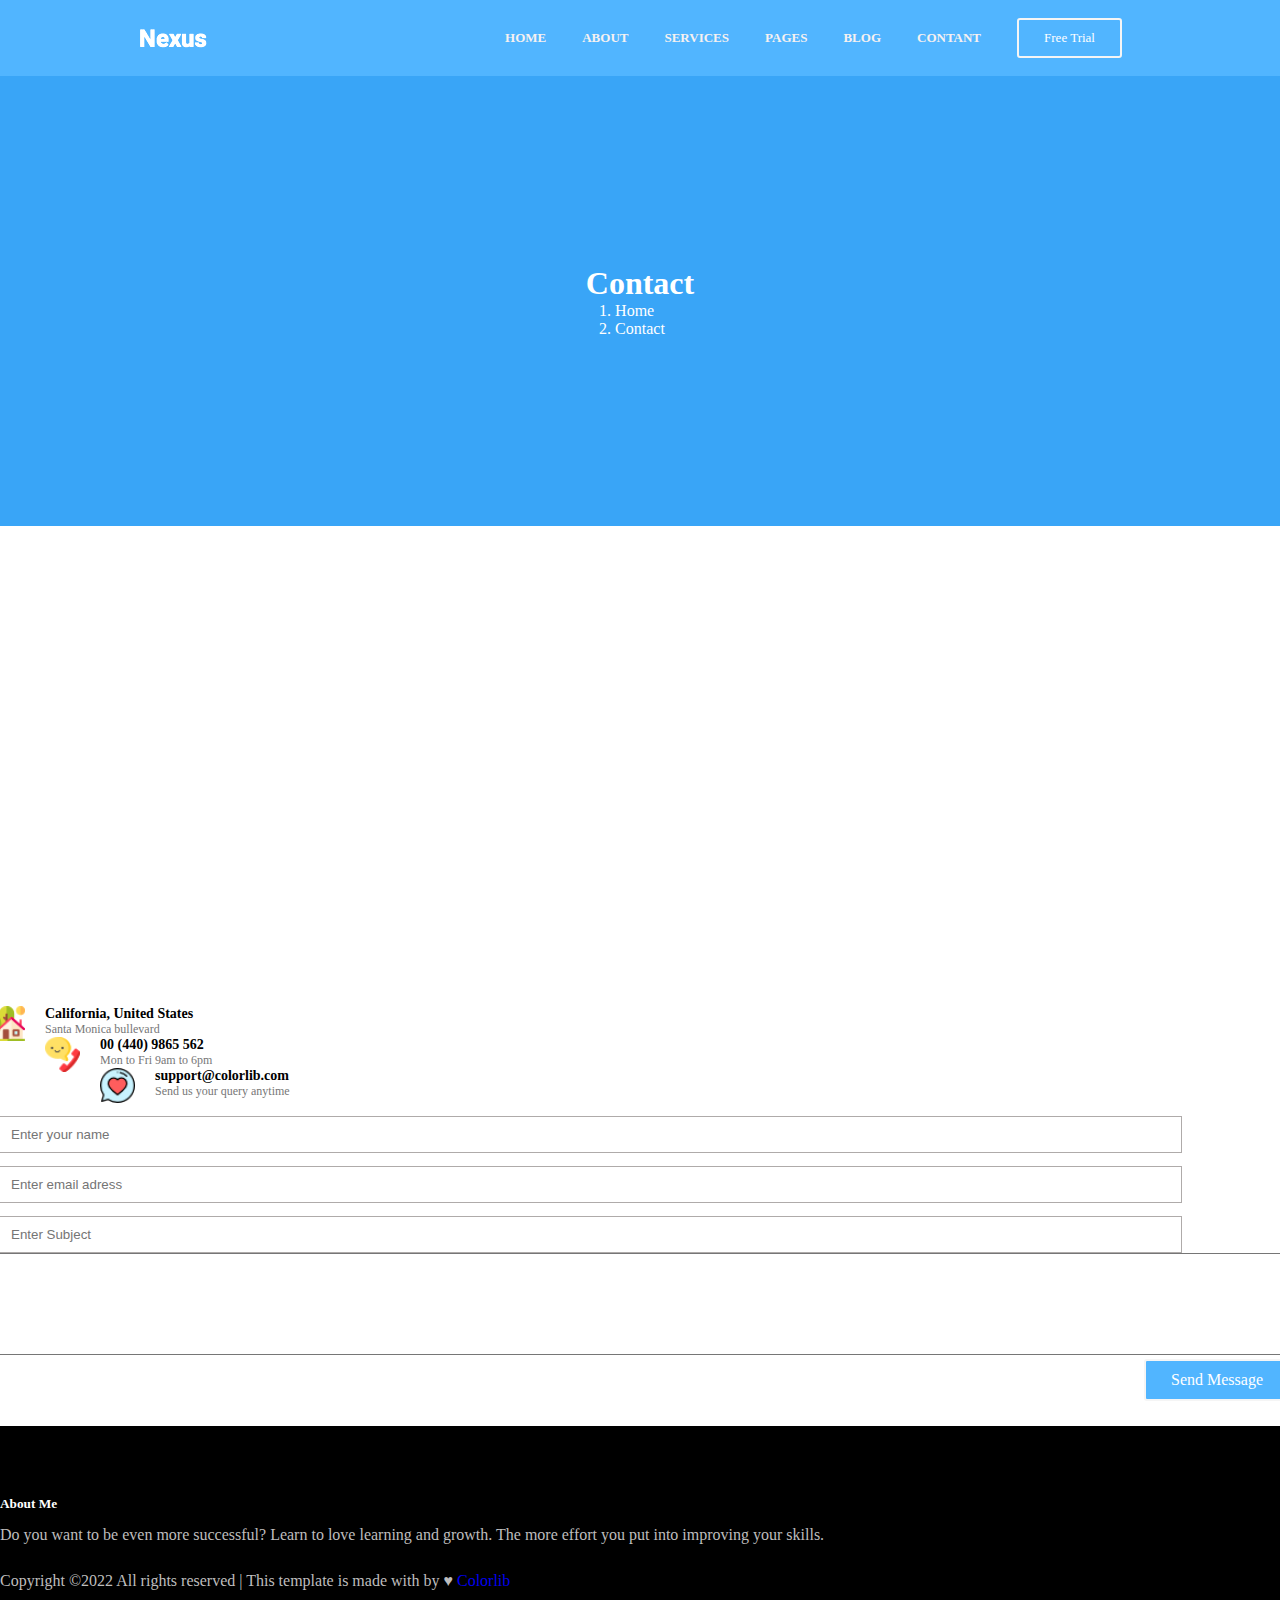
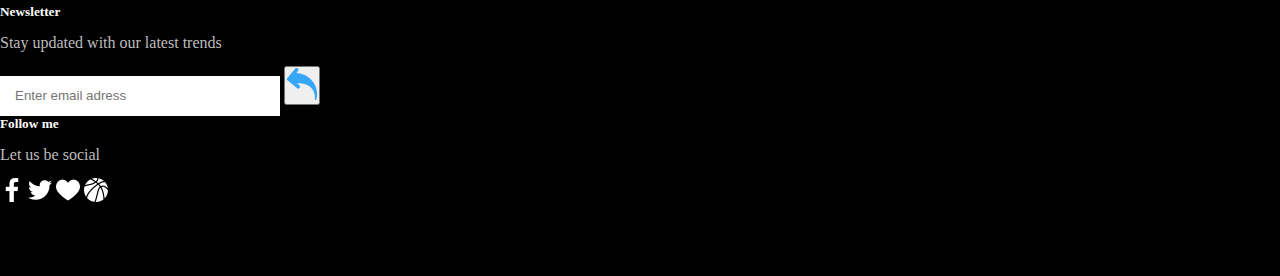
<file: contact.html>
<!DOCTYPE html>
<html lang="en">
<head>
    <meta charset="UTF-8">
    <meta http-equiv="X-UA-Compatible" content="IE=edge">
    <meta name="viewport" content="width=device-width, initial-scale=1.0">
    <title>Nexus-Contact us</title>
    <link rel="stylesheet" href="style.css">
    <link href="https://cdn.jsdelivr.net/npm/bootstrap@5.2.1/dist/css/bootstrap.min.css" rel="stylesheet" integrity="sha384-iYQeCzEYFbKjA/T2uDLTpkwGzCiq6soy8tYaI1GyVh/UjpbCx/TYkiZhlZB6+fzT" crossorigin="anonymous">
</head>
<body>
    <div class="navigation">

        <img class="navigation-logo" src="slike/nav-logo.webp" alt="" />

        <div class="navigation-container">

          <a href="home.html"  target="_self"><b> HOME</b></a>
          <a href="about.html"  target="_self"><b> ABOUT</b></a>
          <a href="services.html" target="_self" > <b> SERVICES</b></a>
          <a href="pages.html" target="_self"> <b> PAGES</b></a>
          <a href="blog.html" target="_self"> <b> BLOG</b></a>
          <a href="contact.html" target="_self"> <b> CONTANT</b></a>
          <div class="b">
          <a href="#" class="nav-button">Free Trial</a>
          </div>
        </div>
      </div>

    <div class="section-about">
        <div class="container">
            <div class="about-text">
                <h1><b>Contact</b></h1>
                <nav style="--bs-breadcrumb-divider: '>';" aria-label="breadcrumb">
                    <ol class="breadcrumb">
                      <li class="breadcrumb-item"><a href="#">Home</a></li>
                      <li class="breadcrumb-item"><a href="#">Contact</a></li>
                    </ol>
                  </nav>
            </div>
        </div>
    </div>

    <div class="section-contact">
        <div class="container">
            <div class="map">
                <iframe src="https://www.google.com/maps/embed?pb=!1m18!1m12!1m3!1d46390.47131581851!2d19.605166419738563!3d43.38947505744612!2m3!1f0!2f0!3f0!3m2!1i1024!2i768!4f13.1!3m3!1m2!1s0x4757f862f9e1e4c9%3A0x15bc58fab5e86331!2sPrijepolje!5e0!3m2!1sen!2srs!4v1664394547511!5m2!1sen!2srs" width="1300" height="400" style="border: 1px; border-radius: 4px;" allowfullscreen="" loading="lazy" referrerpolicy="no-referrer-when-downgrade"></iframe>
            </div>
            <div class="form-table">
                <div class="row">
                    <div class="col-sm-12 col-md-4">
                        <div class="location">
                            <img src="slike/house.png" alt="">
                            <h6>California, United States</h6>
                            <p>Santa Monica bullevard</p>
                        </div>
                        <div class="contact">
                            <img src="slike/call.png" alt="">
                            <h6>00 (440) 9865 562</h6>
                            <p>Mon to Fri 9am to 6pm</p>
                        </div>
                        <div class="postt">
                            <img src="slike/message.png" alt="">
                            <h6>support@colorlib.com</h6>
                            <p>Send us your query anytime</p>
                        </div>
                    </div>
                    <div class="col-sm-12 col-md-4">
                        <form action="">
                            <input id="name" type="name" placeholder="Enter your name">
                            <input  id="email" type="email" placeholder="Enter email adress">
                            <input id="subject" type="subject" placeholder="Enter Subject">
                        </form>
                    </div>
                    <div class="col-sm-12 col-md-4">
                        <textarea id="mess" name="message" idplaceholder="Enter message " style="width: 100%;height: 100px;"></textarea>
                        <div class="contact-btn">
                            <a class="form-btn" href="#">Send Message</a>
                        </div>
                    </div>
                </div>
            </div>
        </div>
    </div>
        </div>
    </div>
    
    <footer class="footer">
        <div class="container">
            <div class="row">
                <div class="col-md-5">
                    <h5>About Me</h5>
                    <p>Do you want to be even more successful? Learn to love learning and growth. The more effort you put into improving your skills.</p>
                    <p>Copyright ©2022 All rights reserved | This template is made with  by ♥ <a href="#">Colorlib</a></p>
                </div>
                <div class="col-md-5">
                    <h5>Newsletter</h5>
                    <p>Stay updated with our latest trends</p>
    
                    <div class="form">
                    <form >
                        <input type="Email" placeholder="Enter email adress">
                        <button class="btn " type="submit"><img src="slike/curve-arrow (1).png" alt=""></button>
                    </form>
                </div>
                </div>
                <div class="col-md-2">
                    <h5>Follow me </h5>
                    <p>Let us be social </p>
                    <div class="icons">
                        <img src="slike/facebook-app-symbol.png" alt="">
                        <img src="slike/twitter (2).png" alt="">
                        <img src="slike/heart (1).png" alt="">
                        <img src="slike/ball-of-basketball.png" alt="">
                    </div>
                </div>
            </div>
        </div>
       </footer>

       <script src="https://cdn.jsdelivr.net/npm/bootstrap@5.2.1/dist/js/bootstrap.bundle.min.js" integrity="sha384-u1OknCvxWvY5kfmNBILK2hRnQC3Pr17a+RTT6rIHI7NnikvbZlHgTPOOmMi466C8" crossorigin="anonymous"></script>
</body>
</html>
</file>
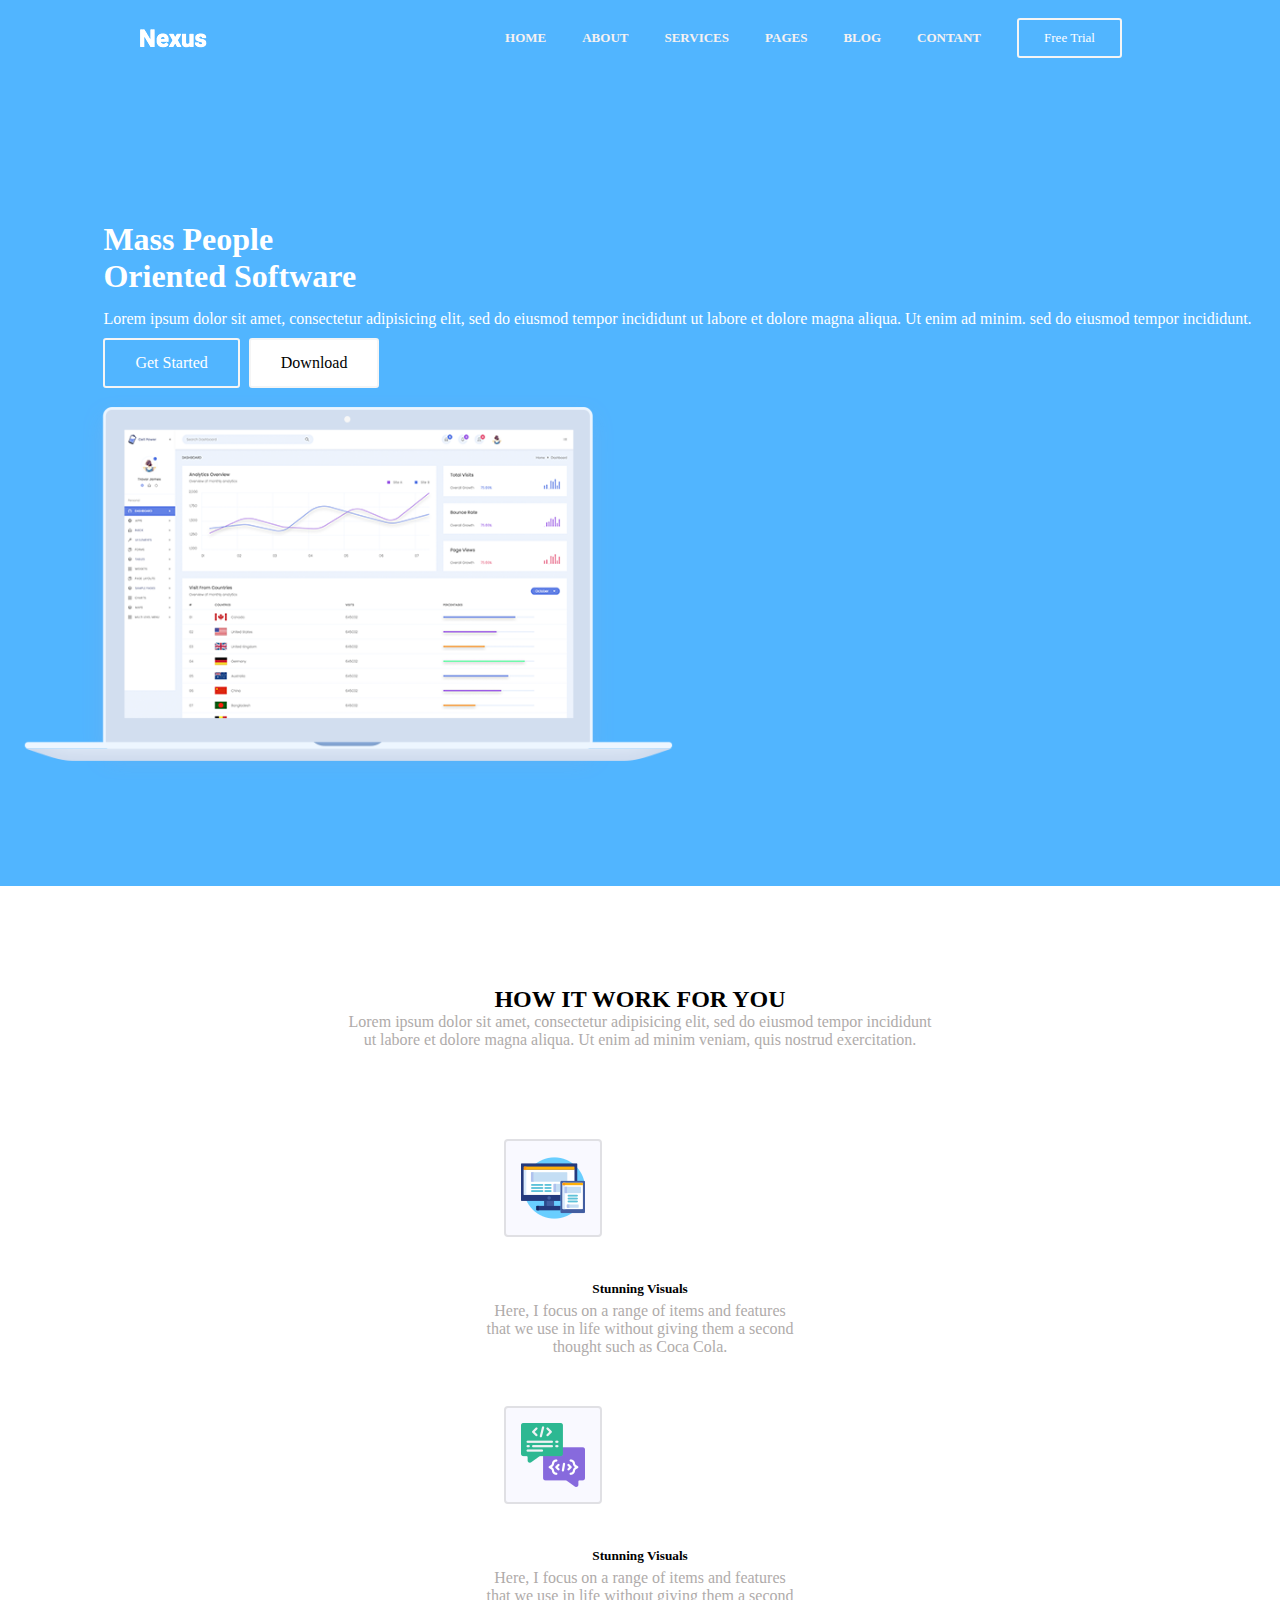
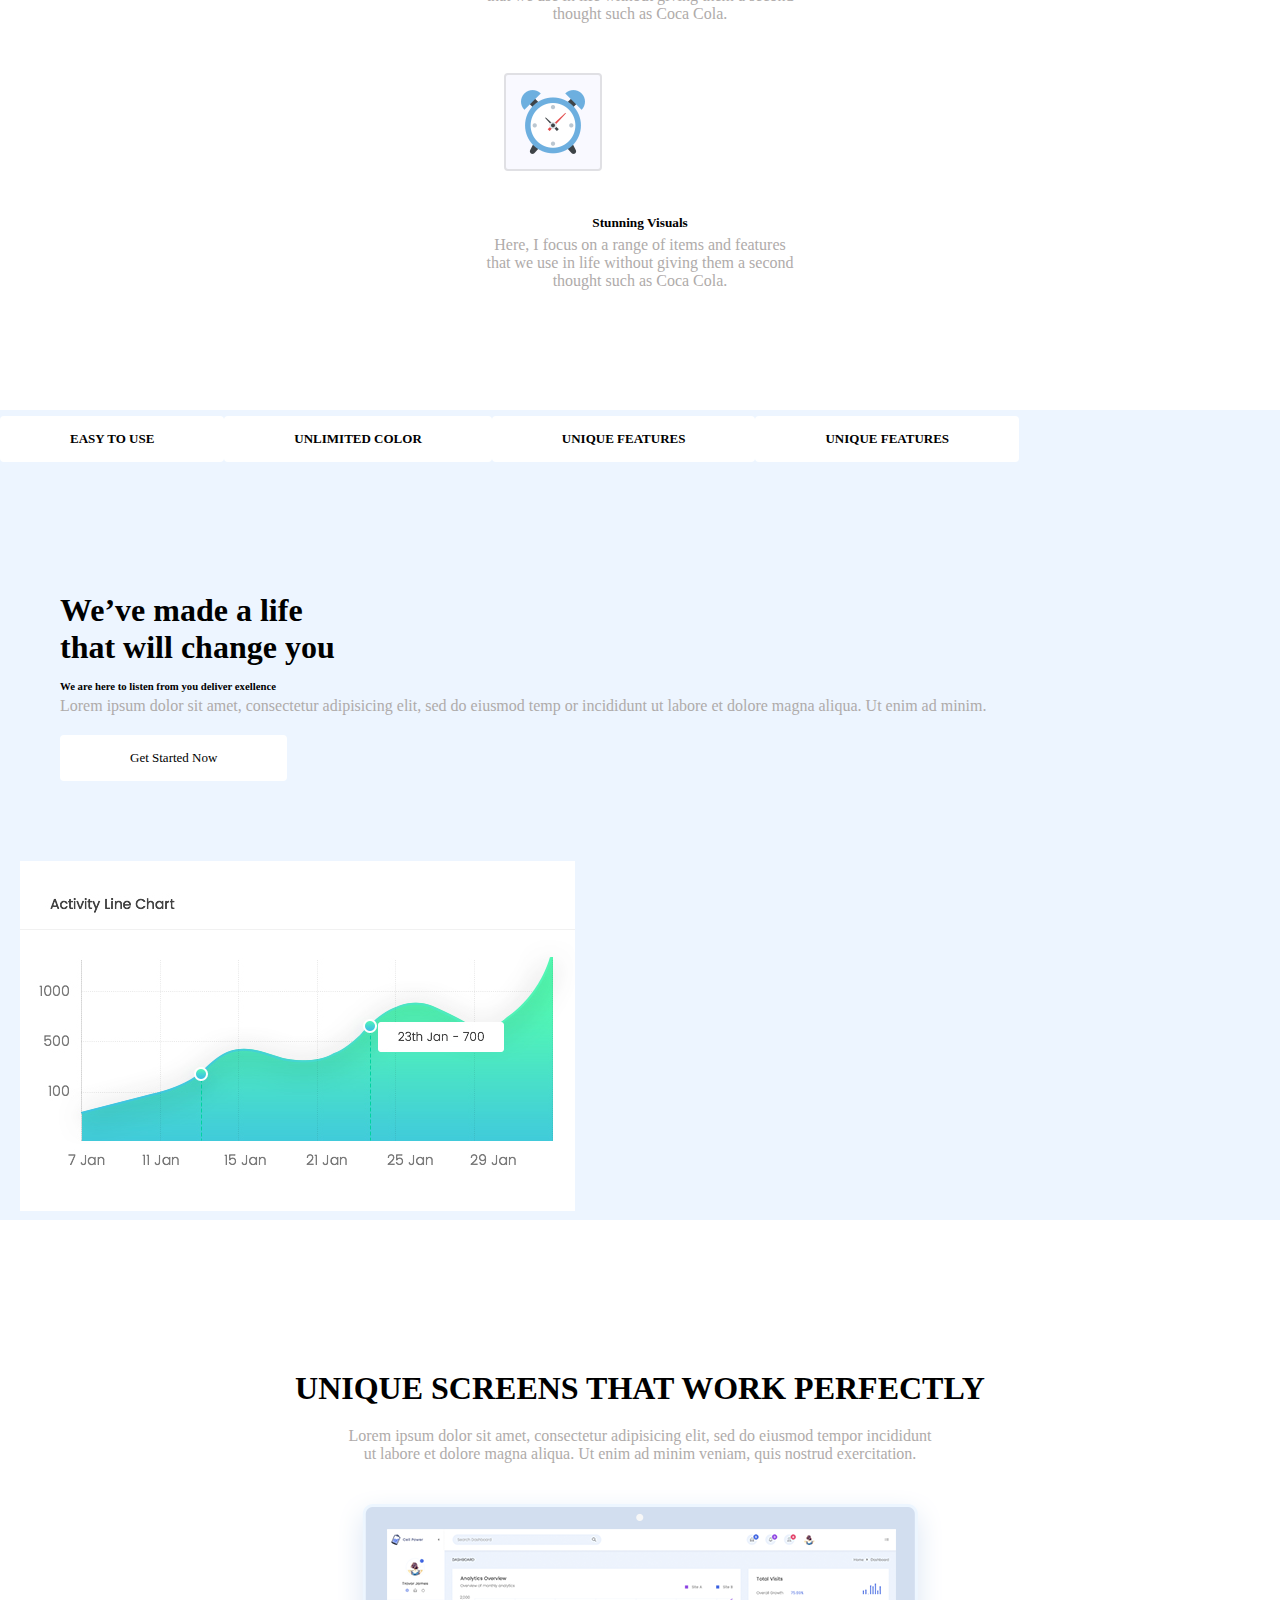
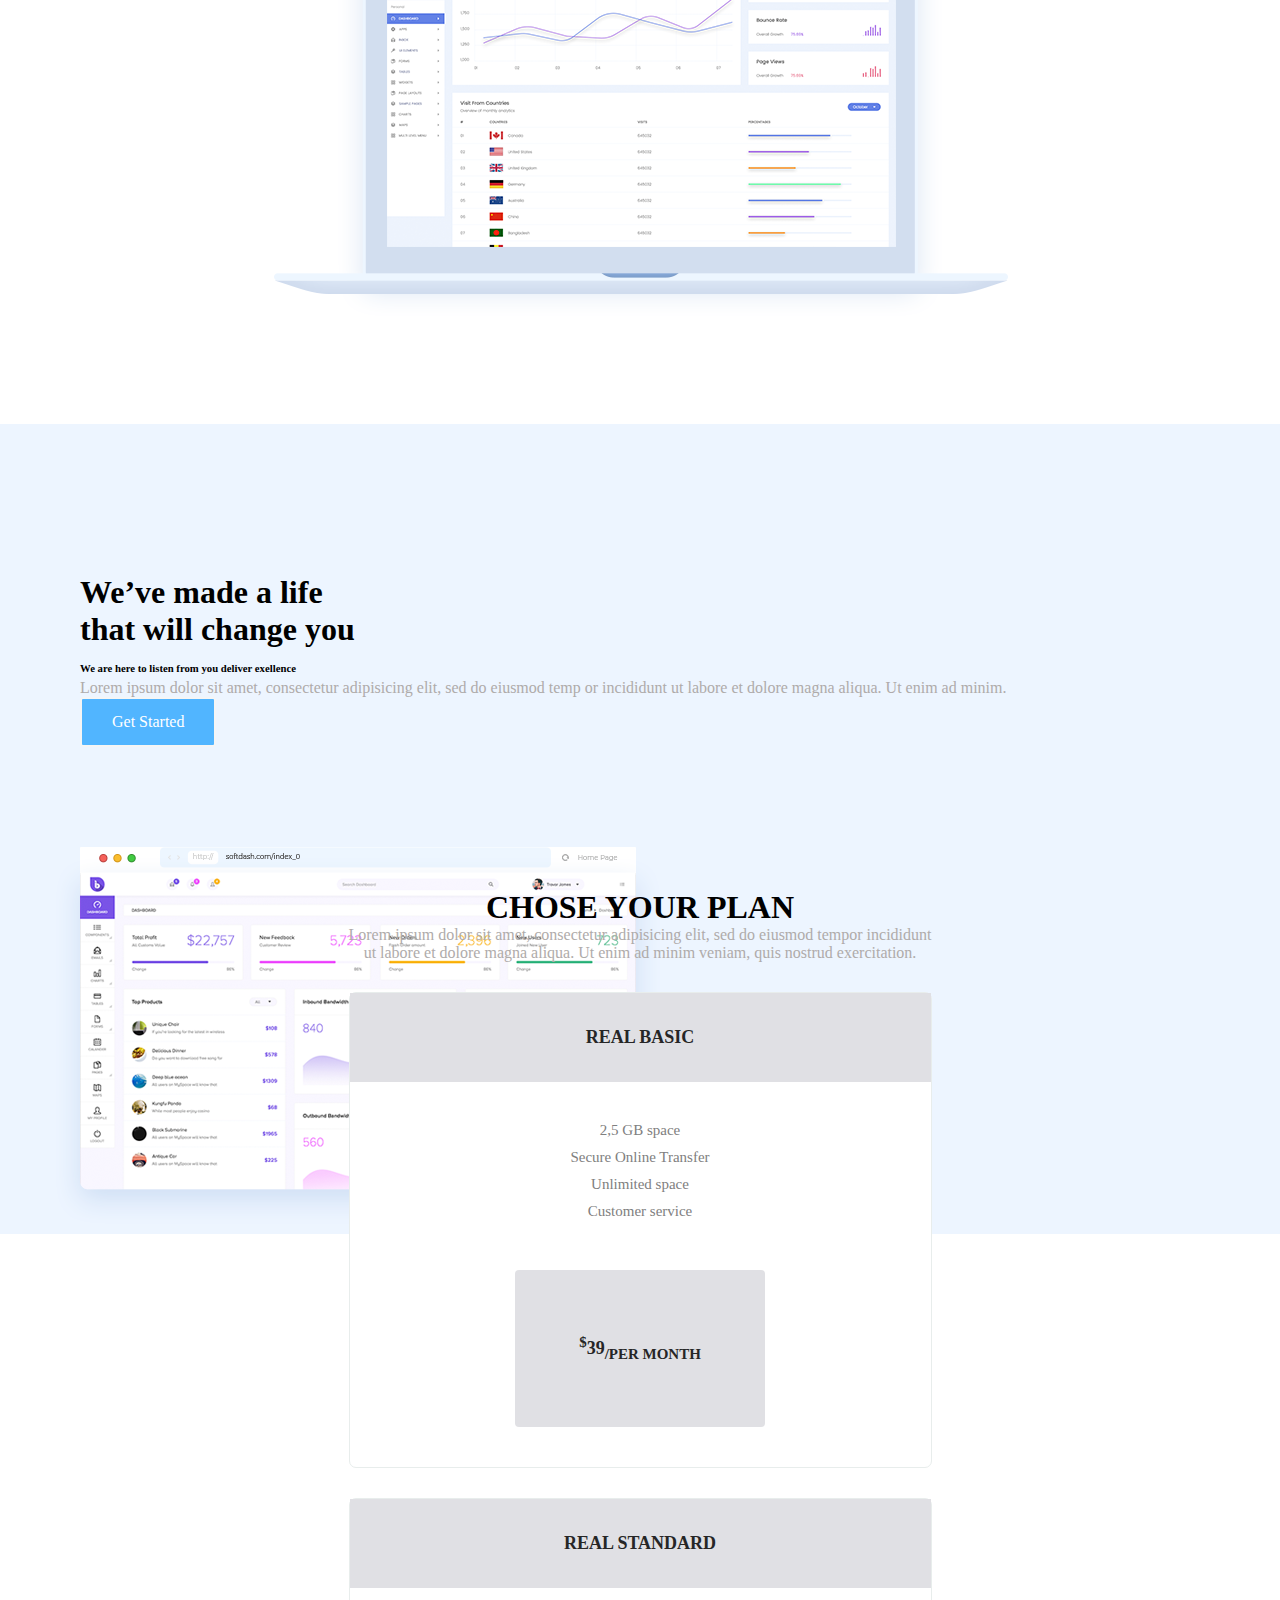
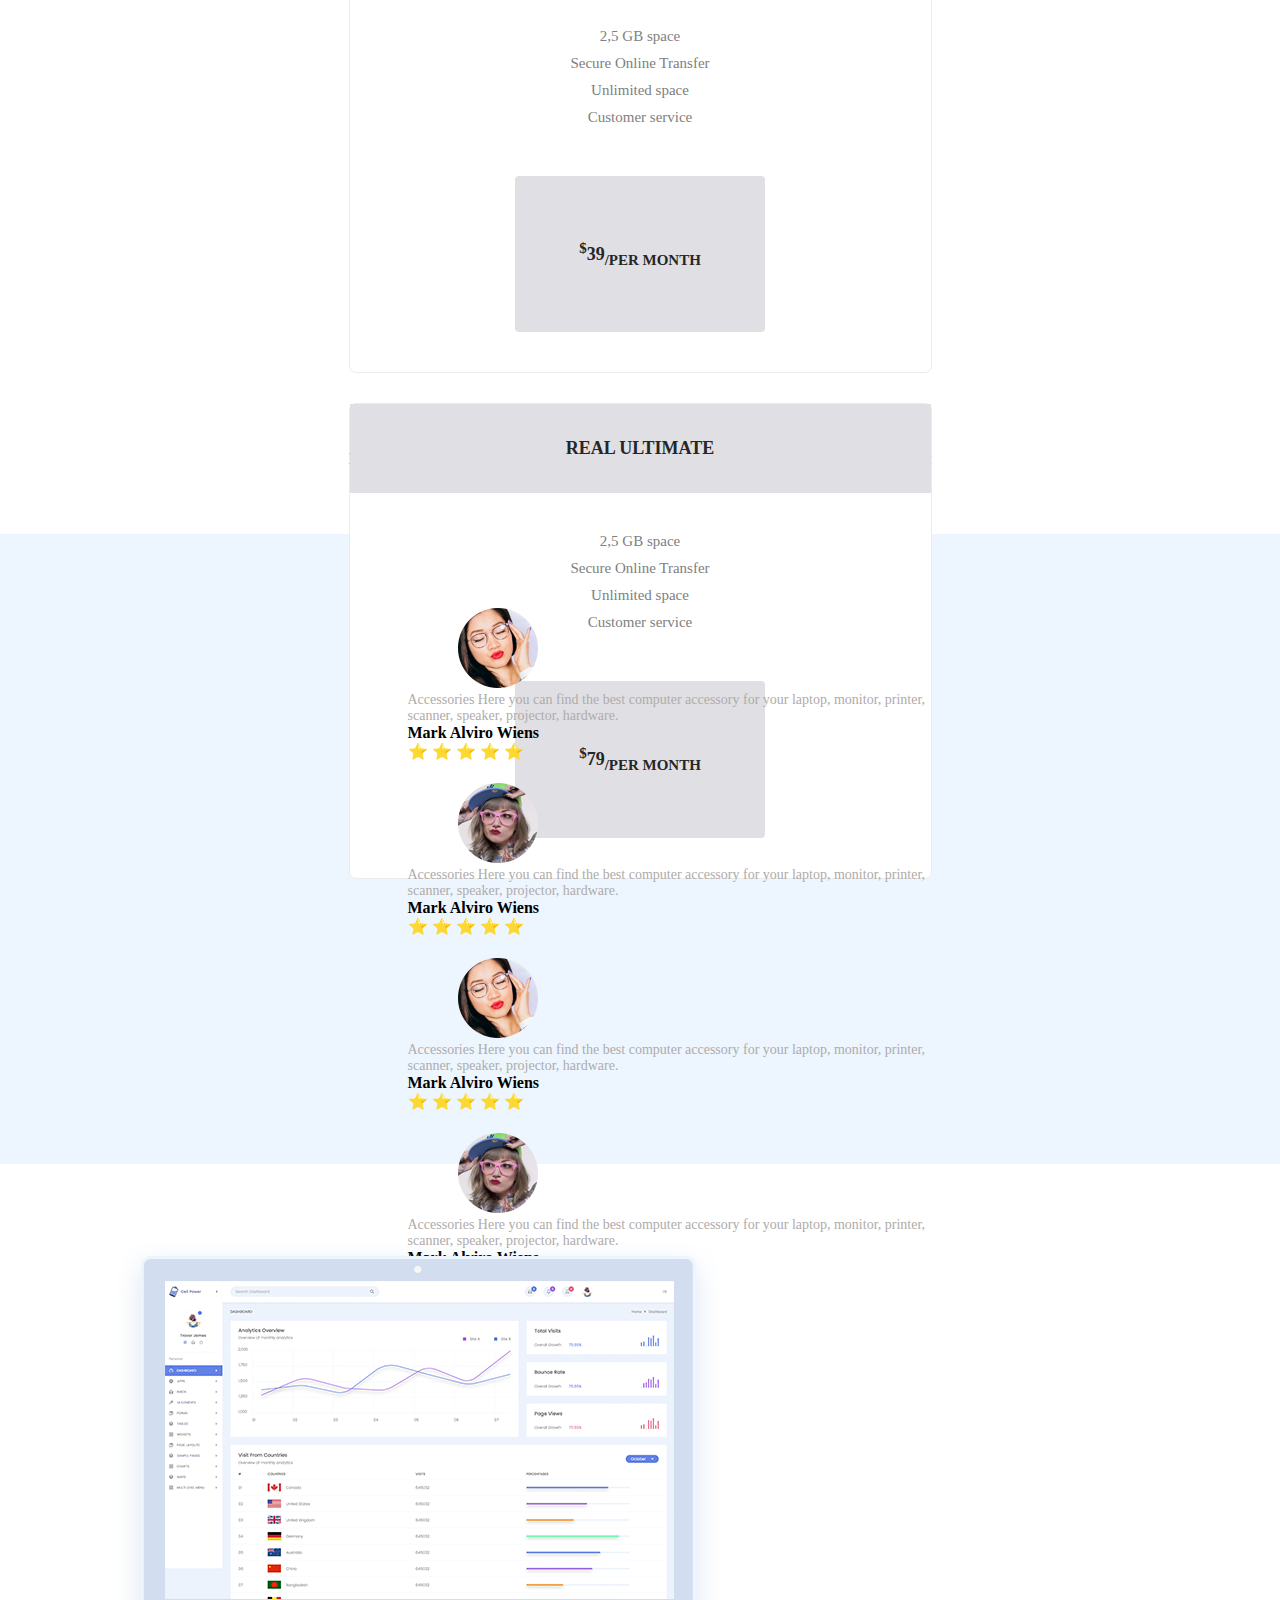
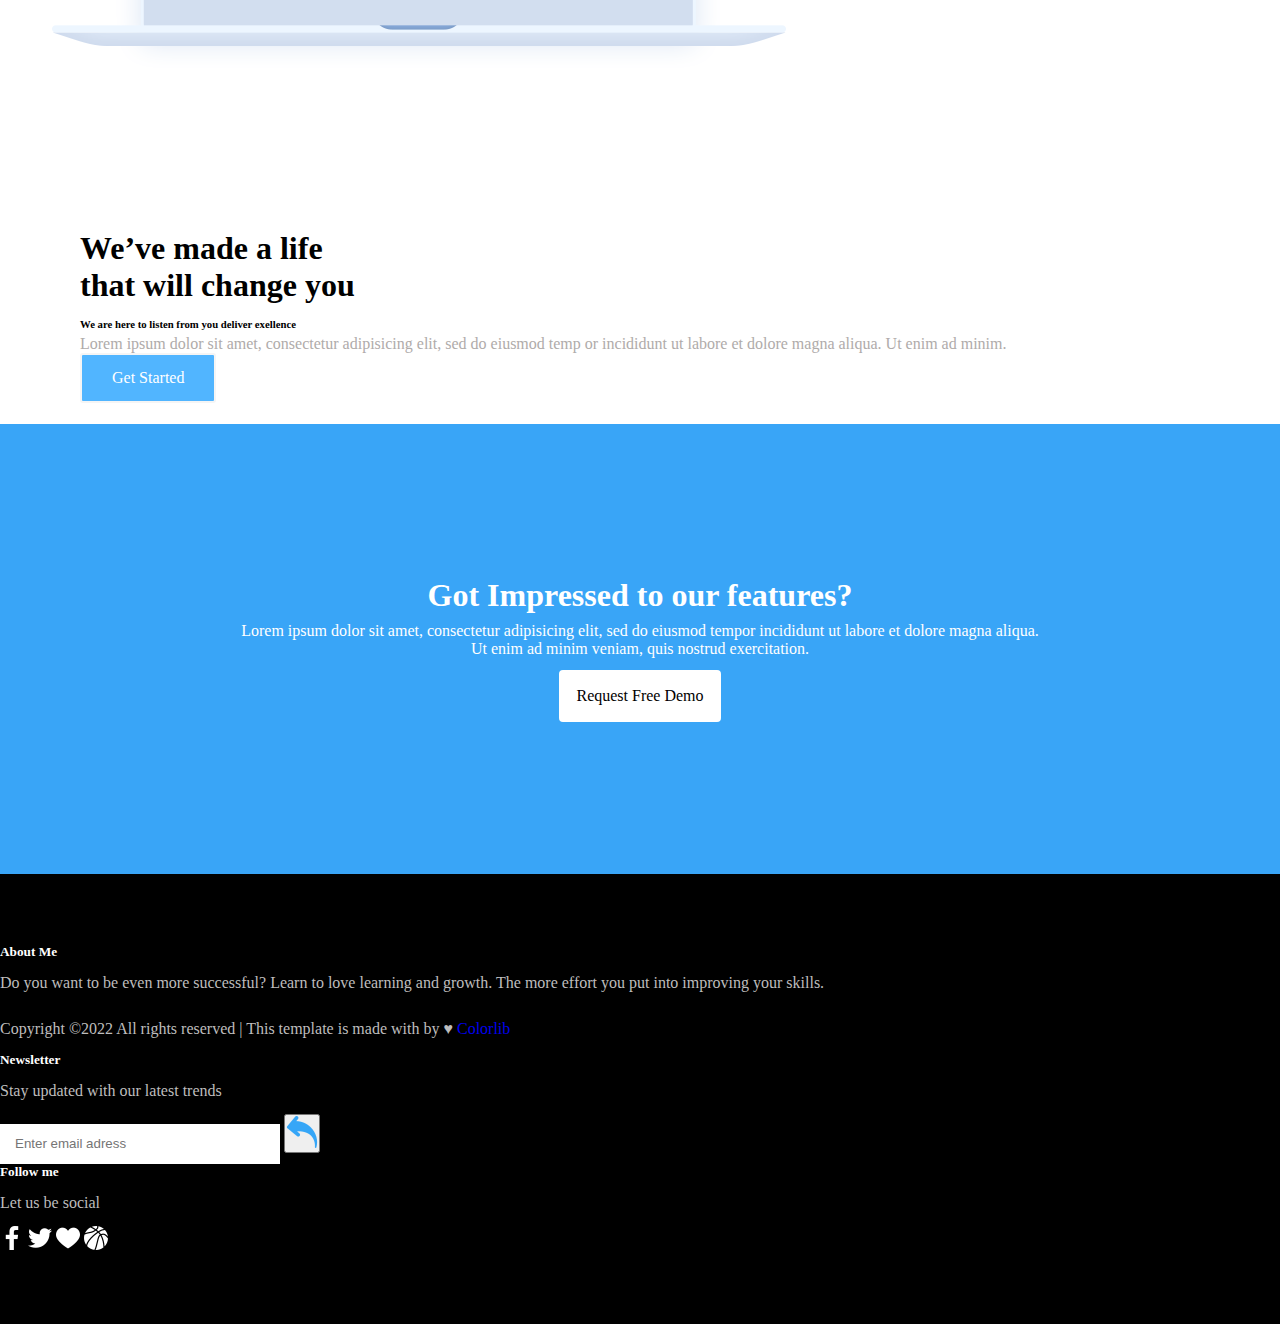
<file: home.html>
<!DOCTYPE html>
<html lang="en">
<head>
    <meta charset="UTF-8">
    <meta http-equiv="X-UA-Compatible" content="IE=edge">
    <meta name="viewport" content="width=device-width, initial-scale=1.0">
    <title>Nexus</title>
    <link rel="stylesheet" href="style.css">
    <link href="https://cdn.jsdelivr.net/npm/bootstrap@5.2.1/dist/css/bootstrap.min.css" rel="stylesheet" integrity="sha384-iYQeCzEYFbKjA/T2uDLTpkwGzCiq6soy8tYaI1GyVh/UjpbCx/TYkiZhlZB6+fzT" crossorigin="anonymous">
</head>
<body>

    
    <div class="navigation">

        <img class="navigation-logo" src="slike/nav-logo.webp" alt="" />

        <div class="navigation-container">

          <a href="home.html"  target="_self"><b> HOME</b></a>
          <a href="about.html"  target="_self"><b> ABOUT</b></a>
          <a href="services.html" target="_self" > <b> SERVICES</b></a>
          <a href="pages.html" target="_self"> <b> PAGES</b></a>
          <a href="blog.html" target="_self"> <b> BLOG</b></a>
          <a href="contact.html" target="_self"> <b> CONTANT</b></a>
          <div class="b">
          <a href="#" class="nav-button">Free Trial</a>
          </div>
        </div>
      </div>

      

    <div class="section-home">
      <div class="container">
        <div class="row">
            <div class="col-lg-5">
                <div class="left">
                    <h1><b>Mass People</b><br>
                         <b>Oriented Software</b></h1>
                    <p>Lorem ipsum dolor sit amet, consectetur adipisicing elit, sed do eiusmod tempor incididunt ut labore et dolore magna aliqua. Ut enim ad minim. sed do eiusmod tempor incididunt.</p>
                    <a href="#" class="button">Get Started</a>
                    <a href="#" class="buttonn">Download</a>
                </div>
            </div>

            <div class="col-lg-7">
                    <img src="slike/slika1.png" alt="slika" class="right-image"/>
            </div>
        </div>
      </div>
    </div>

    <div class="section-home-one">
        <div class="container">
            <div class="text-one">
                <h2> <b>HOW IT WORK FOR YOU</b> </h2>
                <p>Lorem ipsum dolor sit amet, consectetur adipisicing elit, sed do eiusmod tempor incididunt <br> ut labore et dolore magna aliqua. Ut enim ad minim veniam, quis nostrud exercitation.</p>
            </div>
            <div class="row">
                <div class="col-lg-4">
                    <div class="item-one">
                        <img src="slike/responsive (1).png" alt="slika" class="item-one-image">
                       <h5><a href="#"> <b> Stunning Visuals </b> </a></h5>
                       <p>Here, I focus on a range of items and features <br> that we use in life without giving them a second <br> thought such as Coca Cola.</p>
                    </div>
                </div>
                <div class="col-lg-4">
                    <div class="item-one">
                            <img src="slike/messages.png" alt="slika" class="item-one-image">
                           <h5><a href="#"> <b> Stunning Visuals </b> </a></h5>
                           <p>Here, I focus on a range of items and features <br> that we use in life without giving them a second <br> thought such as Coca Cola.</p>
                    </div>
                 </div>        
                <div class="col-lg-4">
                    <div class="item-one">
                                <img src="slike/alarm-clock.png" alt="slika" class="item-one-image">
                               <h5><a href="#"> <b> Stunning Visuals </b> </a></h5>
                               <p>Here, I focus on a range of items and features <br> that we use in life without giving them a second <br> thought such as Coca Cola.</p>
                    </div> 
                </div>
            </div>
        </div>
    </div>  

    <div class="about-one">
        <div class="container">
            <div class="buttons">
                <div class="btn">
                    <a href="#" class="button-about-one"><b>EASY TO USE</b></a>
                </div>
                <div class="btn">
                    <a href="#" class="button-about-one"><b>UNLIMITED COLOR</b></a>
                </div>
                <div class="btn">
                    <a href="#" class="button-about-one"><b>UNIQUE FEATURES</b></a>
                </div>
                <div class="btn">
                    <a href="#" class="button-about-one"><b>UNIQUE FEATURES</b></a>
                </div>
            </div>
            <div class="row ">
                <div class="col-lg-6">
                 <div class="text-about-one">
                    <h1><b>We’ve made a life</b><br>
                        <b>that will change you</b></h1>
                   <h6> <b>We are here to listen from you deliver exellence</b> </h6>     
                   <p>Lorem ipsum dolor sit amet, consectetur adipisicing elit, sed do eiusmod temp or incididunt ut labore et dolore magna aliqua. Ut enim ad minim.</p>
                   <a href="#" class="button-about-one">Get Started Now</a>
                 </div>
                </div>
                <div class="col-lg-6">
                    <div class="img-about-one">
                    <img src="slike/xchart.jpg.pagespeed.ic.x1B3Mf6mz8.jpg" alt="">
                    </div>
                </div>
            </div>
            </div>
    </div>

    <div class="section-home-tree">
        <div class="container">
            <div class="row">
                <h1><b>UNIQUE SCREENS THAT WORK PERFECTLY</b> </h1>
                <p>Lorem ipsum dolor sit amet, consectetur adipisicing elit, sed do eiusmod tempor incididunt <br> ut labore et dolore magna aliqua. Ut enim ad minim veniam, quis nostrud exercitation. </p>
            </div>
            <div class="img">
                <img src="slike/slika1.png" alt="slika">
            </div>
        </div>
    </div>

    <div class="section-home-four">
        <div class="container">
            <div class="row">
                <div class="col-lg-5">
                    <div class="home-two-left">
                        <h1><b>We’ve made a life</b><br>
                             <b>that will change you</b></h1>
                        <h6> <b>We are here to listen from you deliver exellence</b> </h6>     
                        <p>Lorem ipsum dolor sit amet, consectetur adipisicing elit, sed do eiusmod temp or incididunt ut labore et dolore magna aliqua. Ut enim ad minim.</p>
                        <a href="#" class="button-two">Get Started</a>
                    </div>
                </div>
    
                <div class="col-lg-7">
                        <img src="slike/xbrowser.png.pagespeed.ic.3DSTZVvj1u.png" alt="slika" class="home-two-image"/>
                </div>
            </div>
        </div>
    </div>
    
    <div class="section-home-five">
            <div class="container">
                <div class="title-five">
                    <h1><b> CHOSE YOUR PLAN</b></h1>
                    <p>Lorem ipsum dolor sit amet, consectetur adipisicing elit, sed do eiusmod tempor incididunt <br> ut labore et dolore magna aliqua. Ut enim ad minim veniam, quis nostrud exercitation.</p>
                </div>
                <div class="pricing-box">
                    <div class="row d-flex justify-content-center">
                                <div class="col-md-3 col-sm-6 col-xs-12">
                                  <div class="single-price">
                                    <div class="deal-top">
                                     <a><h3>Real Basic</h3></a> 
                                    </div>
                                    <div class="deal-bottom">
                                      <ul class="deal-item">
                                        <li>2,5 GB space</li>
                                        <li>Secure Online Transfer</li>
                                        <li>Unlimited space</li>
                                        <li>Customer service</li>
                                      </ul>
                                      <div class="btn-area">
                                        <a href="#"><sup>$</sup>39<sub>/per month</sub></a>       
                                      </div>
                                    </div>
                                  </div>
                                </div>
                                <div class="col-md-3 col-sm-6 col-xs-12">
                                    <div class="single-price">
                                      <div class="deal-top">
                                       <a><h3>Real Standard</h3></a> 
                                      </div>
                                      <div class="deal-bottom">
                                        <ul class="deal-item">
                                          <li>2,5 GB space</li>
                                          <li>Secure Online Transfer</li>
                                          <li>Unlimited space</li>
                                          <li>Customer service</li>
                                        </ul>
                                        <div class="btn-area">
                                          <a href="#"><sup>$</sup>39<sub>/per month</sub></a>       
                                        </div>
                                      </div>
                                    </div>
                                  </div>
                                <div class="col-md-3 col-sm-6 col-xs-12">
                                  <div class="single-price">
                                    <div class="deal-top">
                                      <h3>Real Ultimate</h3>
                                      
                                    </div>
                                    <div class="deal-bottom">
                                      <ul class="deal-item">
                                        <li>2,5 GB space</li>
                                        <li>Secure Online Transfer</li>
                                        <li>Unlimited space</li>
                                        <li>Customer service</li>
                                      </ul>
                                      <div class="btn-area">
                                        <a href="#"><sup>$</sup>79<sub>/per month</sub></a>       
                                      </div>
                                    </div>
                                  </div>
                                </div>
                                
                                
                              </div>
                            </div>       
                          
                          
                          </div>
                          
                          
                          
                       
    </div>

    <div class="section-home-six">
        <div class="container">
                    <div class="title-six">
                        <h1><b>FEEDBACK FROM CUSTOMERS</b> </h1>
                        <p>Lorem ipsum dolor sit amet, consectetur adipisicing elit, sed do eiusmod tempor incididunt <br> ut labore et dolore magna aliqua. Ut enim ad minim veniam, quis nostrud exercitation.</p>
                    </div>
        <div id="carouselExampleSlidesOnly" class="carousel slide" data-bs-ride="carousel">
            <div class="carousel-inner">
              <div class="carousel-item active">
               <div class="card-group hover">
                <div class="card mb-3 right-card" style="max-width: 540px;">
                    <div class="row g-0">
                      <div class="col-md-4">
                        <img src="slike/card1.png" class="d-block w-100 img-card" alt="...">
                      </div>
                      <div class="col-md-8">
                        <div class="card-body">
                            <p class="card-text">Accessories Here you can find the best computer accessory for your laptop, monitor, printer, scanner, speaker, projector, hardware.</p>
                          <h4 class="card-title">Mark Alviro Wiens</h4>
                          <p>&#11088; &#11088; &#11088; &#11088; &#11088;</p>
                        </div>
                      </div>
                    </div>
                  </div>
                  <div class="card mb-3" style="max-width: 540px;">
                    <div class="row g-0">
                      <div class="col-md-4">
                        <img src="slike/card2.png" class="d-block w-100 img-card" alt="...">
                      </div>
                      <div class="col-md-8">
                        <div class="card-body">
                            <p class="card-text">Accessories Here you can find the best computer accessory for your laptop, monitor, printer, scanner, speaker, projector, hardware.</p>
                          <h4 class="card-title">Mark Alviro Wiens</h4>
                          <p>&#11088; &#11088; &#11088; &#11088; &#11088;</p>
                        </div>
                      </div>
                    </div>
                  </div>
               </div>
              </div>
              <div class="carousel-item">
                <div class="card-group">
                    <div class="card mb-3 right-card" style="max-width: 540px;">
                        <div class="row g-0">
                          <div class="col-md-4">
                            <img src="slike/card1.png" class="d-block w-100 img-card" alt="...">
                          </div>
                          <div class="col-md-8">
                            <div class="card-body">
                                <p class="card-text">Accessories Here you can find the best computer accessory for your laptop, monitor, printer, scanner, speaker, projector, hardware.</p>
                              <h4 class="card-title">Mark Alviro Wiens</h4>
                              <p>&#11088; &#11088; &#11088; &#11088; &#11088;</p>
                            </div>
                          </div>
                        </div>
                      </div>
                      <div class="card mb-3" style="max-width: 540px;">
                        <div class="row g-0">
                          <div class="col-md-4">
                            <img src="slike/card2.png" class="d-block w-100 img-card" alt="...">
                          </div>
                          <div class="col-md-8">
                            <div class="card-body">
                                <p class="card-text">Accessories Here you can find the best computer accessory for your laptop, monitor, printer, scanner, speaker, projector, hardware.</p>
                              <h4 class="card-title">Mark Alviro Wiens</h4>
                              <p>&#11088; &#11088; &#11088; &#11088; &#11088;</p>
                            </div>
                          </div>
                        </div>
                      </div>
                   </div>
              </div>
            </div>
          </div>
        </div>
    </div>

    <div class="section-home-seven">
        <div class="container">
            <div class="row">
                <div class="col-lg-7">
                    <img src="slike/slika1.png" alt="slika" class="home-two-image"/>
            </div>
                <div class="col-lg-5">
                    <div class="home-two-left">
                        <h1><b>We’ve made a life</b><br>
                             <b>that will change you</b></h1>
                        <h6> <b>We are here to listen from you deliver exellence</b> </h6>     
                        <p>Lorem ipsum dolor sit amet, consectetur adipisicing elit, sed do eiusmod temp or incididunt ut labore et dolore magna aliqua. Ut enim ad minim.</p>
                        <a href="#" class="button-two">Get Started</a>
                    </div>
                </div>
            </div>
        </div>
    </div>

    <div class="section-home-eight">
        <div class="container">
            <div class="text-eight">
                <h1><b>Got Impressed to our features?</b> </h1>
                <p>Lorem ipsum dolor sit amet, consectetur adipisicing elit, sed do eiusmod tempor incididunt ut labore et dolore magna aliqua. <br> Ut enim ad minim veniam, quis nostrud exercitation.</p>
            </div>
            <div class="button-eightt">
                <a href="#" class="button-eight">Request Free Demo</a>
            </div>
        </div>
    </div>

    <footer class="footer">
        <div class="container">
            <div class="row">
                <div class="col-md-5">
                    <h5>About Me</h5>
                    <p>Do you want to be even more successful? Learn to love learning and growth. The more effort you put into improving your skills.</p>
                    <p>Copyright ©2022 All rights reserved | This template is made with  by ♥ <a href="#">Colorlib</a></p>
                </div>
                <div class="col-md-5">
                    <h5>Newsletter</h5>
                    <p>Stay updated with our latest trends</p>
    
                    <div class="form">
                    <form >
                        <input type="Email" placeholder="Enter email adress">
                        <button class="btn " type="submit"><img src="slike/curve-arrow (1).png" alt=""></button>
                    </form>
                </div>
                </div>
                <div class="col-md-2">
                    <h5>Follow me </h5>
                    <p>Let us be social </p>
                    <div class="icons">
                        <img src="slike/facebook-app-symbol.png" alt="">
                        <img src="slike/twitter (2).png" alt="">
                        <img src="slike/heart (1).png" alt="">
                        <img src="slike/ball-of-basketball.png" alt="">
                    </div>
                </div>
            </div>
        </div>
       </footer>

      <script src="https://cdn.jsdelivr.net/npm/bootstrap@5.2.1/dist/js/bootstrap.bundle.min.js" integrity="sha384-u1OknCvxWvY5kfmNBILK2hRnQC3Pr17a+RTT6rIHI7NnikvbZlHgTPOOmMi466C8" crossorigin="anonymous"></script>
    </body>
</body>
</html>
</file>
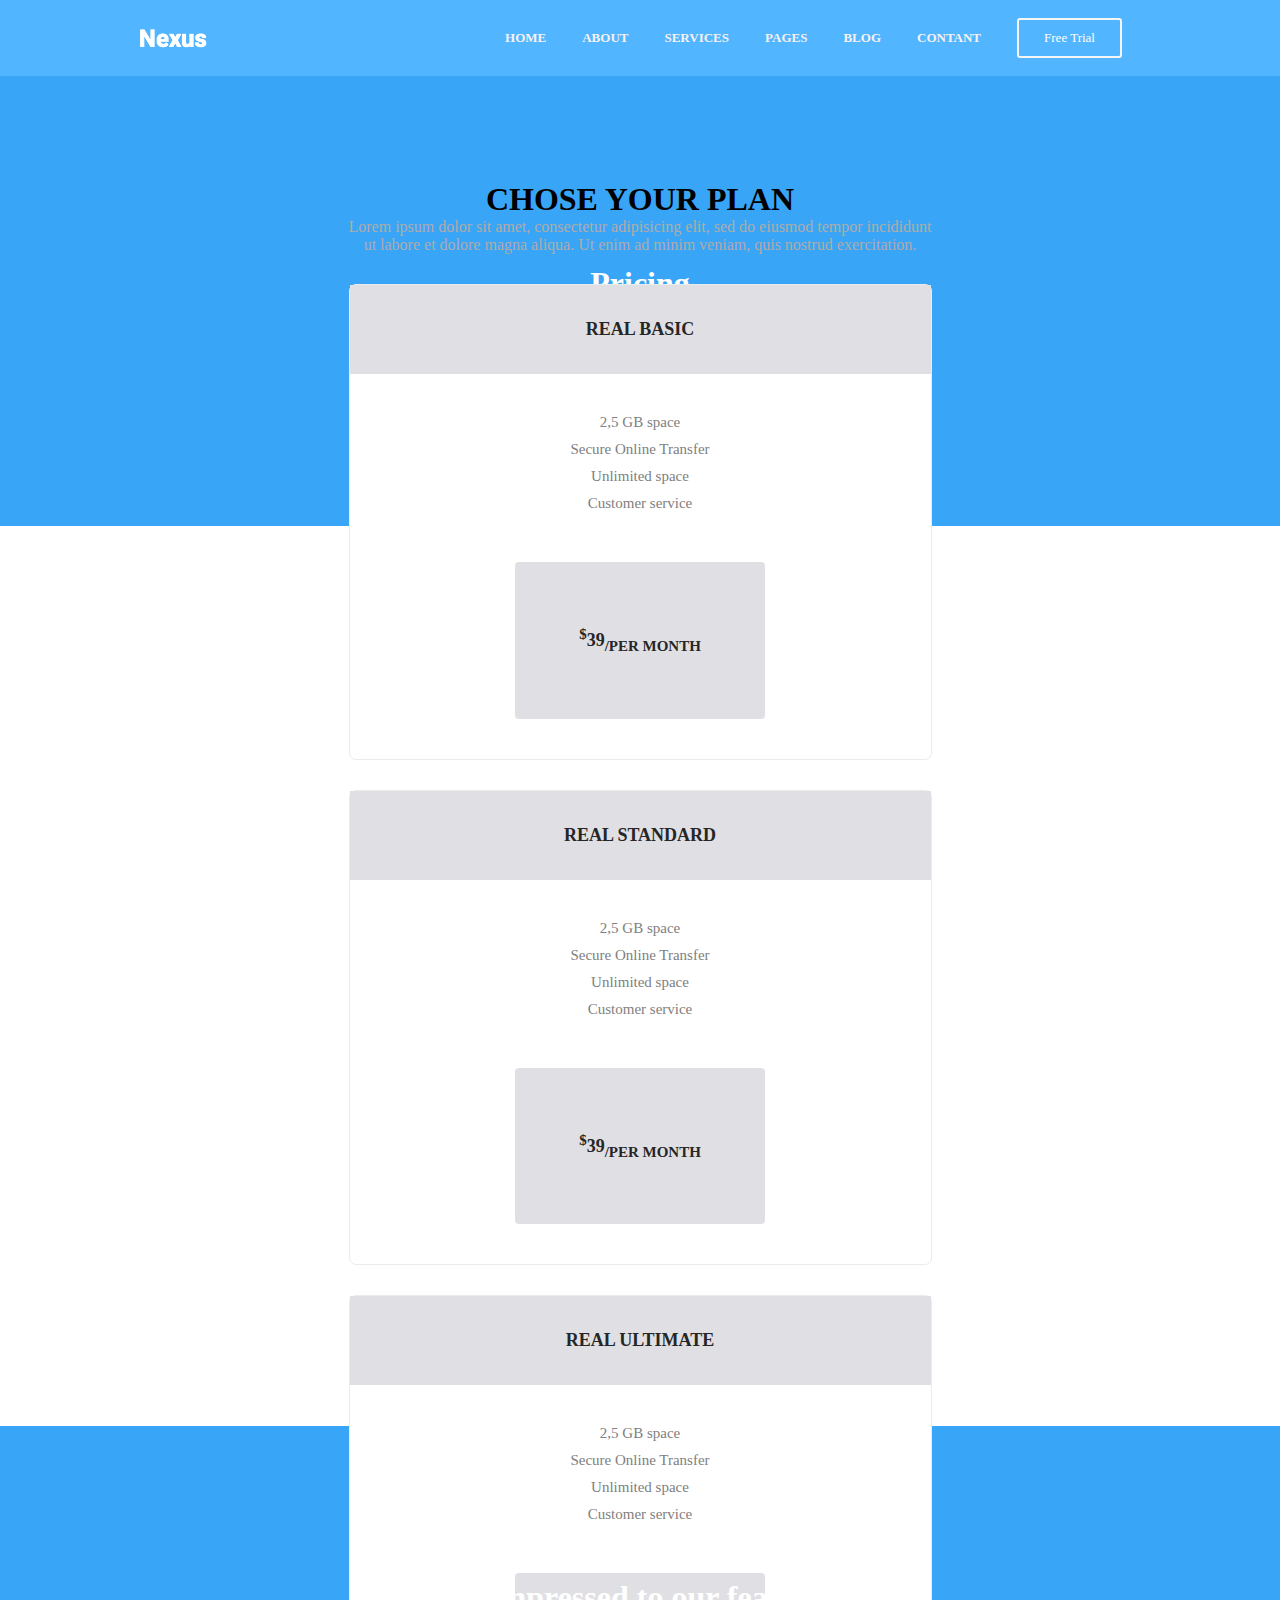
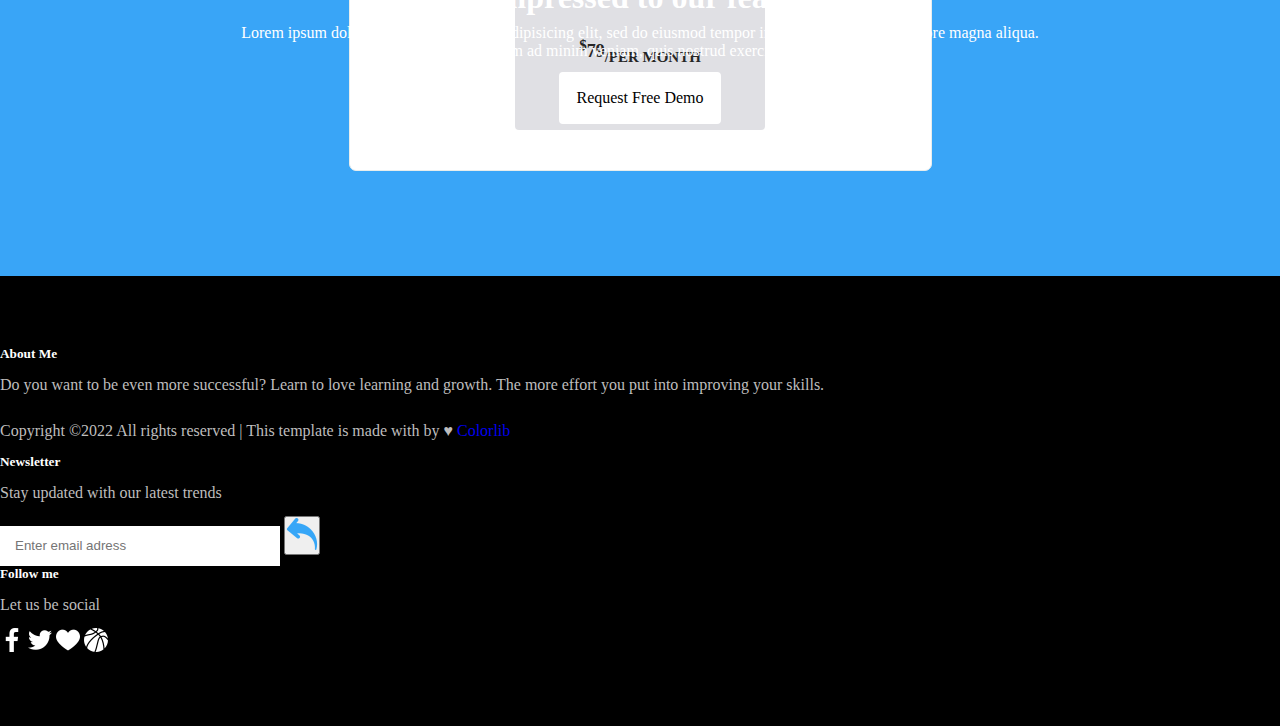
<file: pages.html>
<!DOCTYPE html>
<html lang="en">
<head>
    <meta charset="UTF-8">
    <meta http-equiv="X-UA-Compatible" content="IE=edge">
    <meta name="viewport" content="width=device-width, initial-scale=1.0">
    <title>Nexus-Pages</title>
    <link rel="stylesheet" href="style.css">
    <link href="https://cdn.jsdelivr.net/npm/bootstrap@5.2.1/dist/css/bootstrap.min.css" rel="stylesheet" integrity="sha384-iYQeCzEYFbKjA/T2uDLTpkwGzCiq6soy8tYaI1GyVh/UjpbCx/TYkiZhlZB6+fzT" crossorigin="anonymous">
</head>
<body>
    <div class="navigation">

        <img class="navigation-logo" src="slike/nav-logo.webp" alt="" />

        <div class="navigation-container">

          <a href="home.html"  target="_self"><b> HOME</b></a>
          <a href="about.html"  target="_self"><b> ABOUT</b></a>
          <a href="services.html" target="_self" > <b> SERVICES</b></a>
          <a href="pages.html" target="_self"> <b> PAGES</b></a>
          <a href="blog.html" target="_self"> <b> BLOG</b></a>
          <a href="contact.html" target="_self"> <b> CONTANT</b></a>
          <div class="b">
          <a href="#" class="nav-button">Free Trial</a>
          </div>
        </div>
      </div>

    <div class="section-about">
        <div class="container">
            <div class="about-text">
                <h1><b>Pricing</b></h1>
                <nav style="--bs-breadcrumb-divider: '>';" aria-label="breadcrumb">
                    <ol class="breadcrumb">
                      <li class="breadcrumb-item"><a href="#">Home</a></li>
                      <li class="breadcrumb-item"><a href="#">Price</a></li>
                    </ol>
                  </nav>
            </div>
        </div>
    </div>

    <div class="section-home-five">
        <div class="container">
            <div class="title-five">
                <h1><b> CHOSE YOUR PLAN</b></h1>
                <p>Lorem ipsum dolor sit amet, consectetur adipisicing elit, sed do eiusmod tempor incididunt <br> ut labore et dolore magna aliqua. Ut enim ad minim veniam, quis nostrud exercitation.</p>
            </div>
            <div class="pricing-box">
                <div class="row d-flex justify-content-center">
                            <div class="col-md-3 col-sm-6 col-xs-12">
                              <div class="single-price">
                                <div class="deal-top">
                                 <a><h3>Real Basic</h3></a> 
                                </div>
                                <div class="deal-bottom">
                                  <ul class="deal-item">
                                    <li>2,5 GB space</li>
                                    <li>Secure Online Transfer</li>
                                    <li>Unlimited space</li>
                                    <li>Customer service</li>
                                  </ul>
                                  <div class="btn-area">
                                    <a href="#"><sup>$</sup>39<sub>/per month</sub></a>       
                                  </div>
                                </div>
                              </div>
                            </div>
                            <div class="col-md-3 col-sm-6 col-xs-12">
                                <div class="single-price">
                                  <div class="deal-top">
                                   <a><h3>Real Standard</h3></a> 
                                  </div>
                                  <div class="deal-bottom">
                                    <ul class="deal-item">
                                      <li>2,5 GB space</li>
                                      <li>Secure Online Transfer</li>
                                      <li>Unlimited space</li>
                                      <li>Customer service</li>
                                    </ul>
                                    <div class="btn-area">
                                      <a href="#"><sup>$</sup>39<sub>/per month</sub></a>       
                                    </div>
                                  </div>
                                </div>
                              </div>
                            <div class="col-md-3 col-sm-6 col-xs-12">
                              <div class="single-price">
                                <div class="deal-top">
                                  <h3>Real Ultimate</h3>
                                  
                                </div>
                                <div class="deal-bottom">
                                  <ul class="deal-item">
                                    <li>2,5 GB space</li>
                                    <li>Secure Online Transfer</li>
                                    <li>Unlimited space</li>
                                    <li>Customer service</li>
                                  </ul>
                                  <div class="btn-area">
                                    <a href="#"><sup>$</sup>79<sub>/per month</sub></a>       
                                  </div>
                                </div>
                              </div>
                            </div>
                            
                            
                          </div>
                        </div>       
                      
                      
                      </div>
                      
                      
                      
                   
</div>

    <div class="section-home-eight">
        <div class="container">
            <div class="text-eight">
                <h1><b>Got Impressed to our features?</b> </h1>
                <p>Lorem ipsum dolor sit amet, consectetur adipisicing elit, sed do eiusmod tempor incididunt ut labore et dolore magna aliqua. <br> Ut enim ad minim veniam, quis nostrud exercitation.</p>
            </div>
            <div class="button-eight">
                <a href="#">Request Free Demo</a>
            </div>
        </div>
    </div>

    <footer class="footer">
        <div class="container">
            <div class="row">
                <div class="col-md-5">
                    <h5>About Me</h5>
                    <p>Do you want to be even more successful? Learn to love learning and growth. The more effort you put into improving your skills.</p>
                    <p>Copyright ©2022 All rights reserved | This template is made with  by ♥ <a href="#">Colorlib</a></p>
                </div>
                <div class="col-md-5">
                    <h5>Newsletter</h5>
                    <p>Stay updated with our latest trends</p>
    
                    <div class="form">
                    <form >
                        <input type="Email" placeholder="Enter email adress">
                        <button class="btn " type="submit"><img src="slike/curve-arrow (1).png" alt=""></button>
                    </form>
                </div>
                </div>
                <div class="col-md-2">
                    <h5>Follow me </h5>
                    <p>Let us be social </p>
                    <div class="icons">
                        <img src="slike/facebook-app-symbol.png" alt="">
                        <img src="slike/twitter (2).png" alt="">
                        <img src="slike/heart (1).png" alt="">
                        <img src="slike/ball-of-basketball.png" alt="">
                    </div>
                </div>
            </div>
        </div>
       </footer>

      <script src="https://cdn.jsdelivr.net/npm/bootstrap@5.2.1/dist/js/bootstrap.bundle.min.js" integrity="sha384-u1OknCvxWvY5kfmNBILK2hRnQC3Pr17a+RTT6rIHI7NnikvbZlHgTPOOmMi466C8" crossorigin="anonymous"></script>
</body>
</html>
</file>
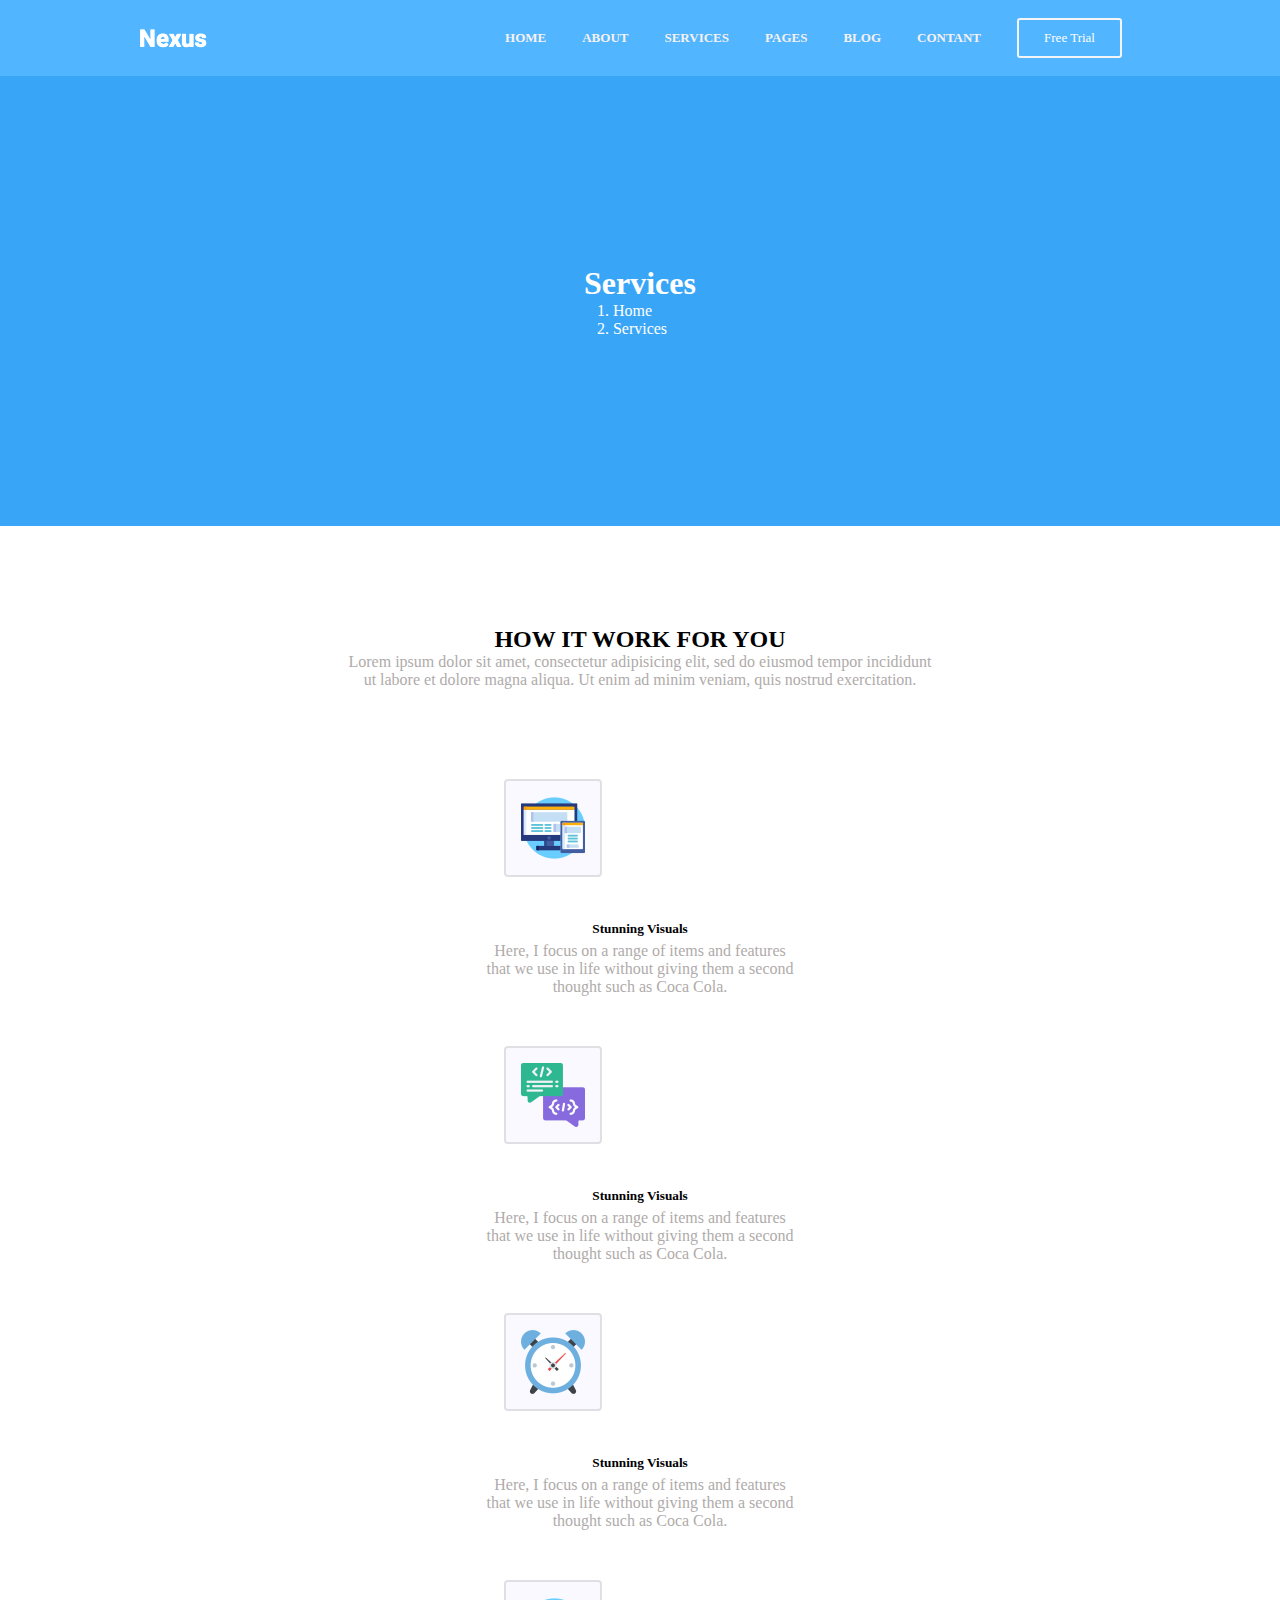
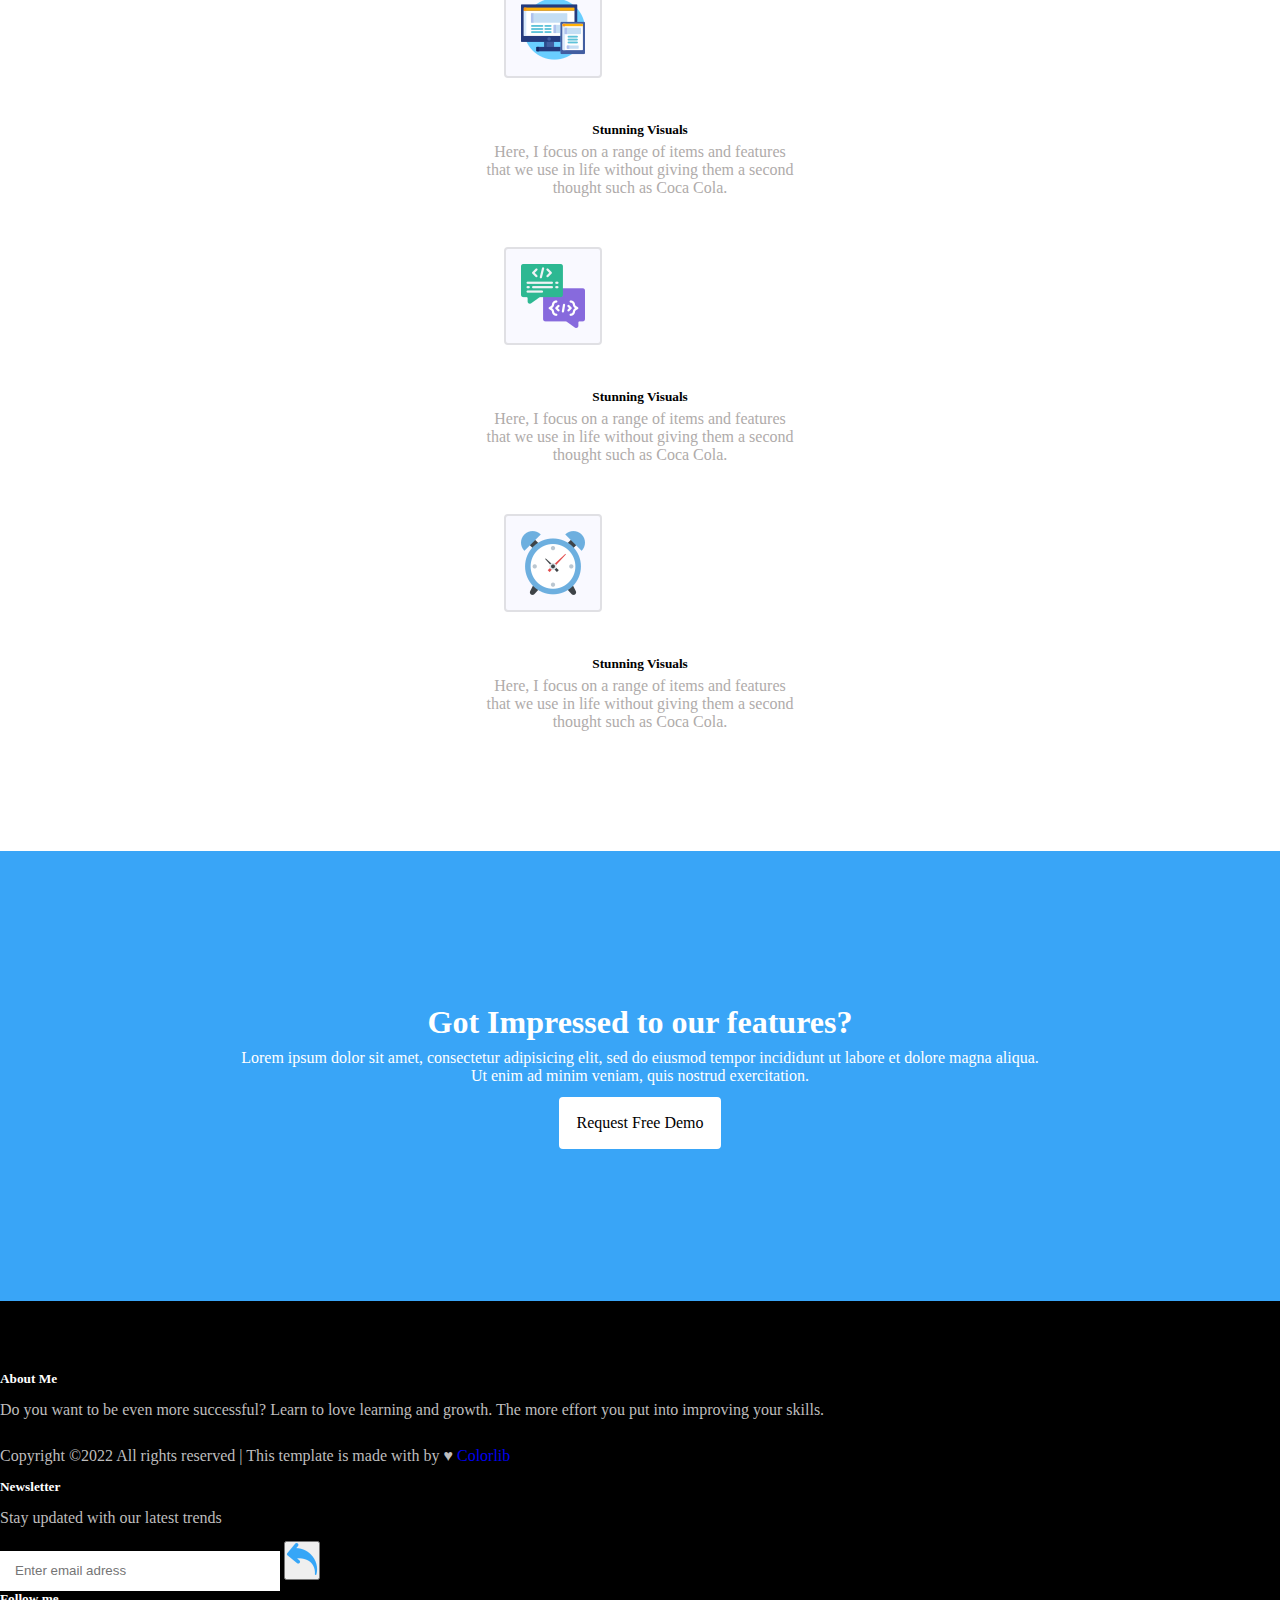
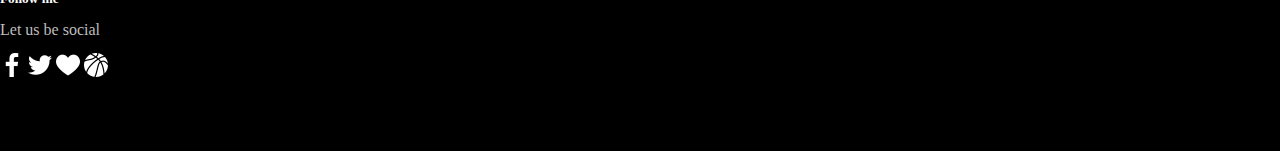
<file: services.html>
<!DOCTYPE html>
<html lang="en">
<head>
    <meta charset="UTF-8">
    <meta http-equiv="X-UA-Compatible" content="IE=edge">
    <meta name="viewport" content="width=device-width, initial-scale=1.0">
    <title>Nexus-Services</title>
    <link rel="stylesheet" href="style.css">
    <link href="https://cdn.jsdelivr.net/npm/bootstrap@5.2.1/dist/css/bootstrap.min.css" rel="stylesheet" integrity="sha384-iYQeCzEYFbKjA/T2uDLTpkwGzCiq6soy8tYaI1GyVh/UjpbCx/TYkiZhlZB6+fzT" crossorigin="anonymous">
</head>
<body>

    <div class="navigation">

        <img class="navigation-logo" src="slike/nav-logo.webp" alt="" />

        <div class="navigation-container">

          <a href="home.html"  target="_self"><b> HOME</b></a>
          <a href="about.html"  target="_self"><b> ABOUT</b></a>
          <a href="services.html" target="_self" > <b> SERVICES</b></a>
          <a href="pages.html" target="_self"> <b> PAGES</b></a>
          <a href="blog.html" target="_self"> <b> BLOG</b></a>
          <a href="contact.html" target="_self"> <b> CONTANT</b></a>
          <div class="b">
          <a href="#" class="nav-button">Free Trial</a>
          </div>
        </div>
      </div>

    <div class="section-about">
        <div class="container">
            <div class="about-text">
                <h1><b>Services</b></h1>
                <nav style="--bs-breadcrumb-divider: '>';" aria-label="breadcrumb">
                    <ol class="breadcrumb">
                      <li class="breadcrumb-item"><a href="#">Home</a></li>
                      <li class="breadcrumb-item"><a href="#">Services</a></li>
                    </ol>
                  </nav>
            </div>
        </div>
    </div>

    <div class="section-home-one">
        <div class="container">
            <div class="text-one">
                <h2> <b>HOW IT WORK FOR YOU</b> </h2>
                <p>Lorem ipsum dolor sit amet, consectetur adipisicing elit, sed do eiusmod tempor incididunt <br> ut labore et dolore magna aliqua. Ut enim ad minim veniam, quis nostrud exercitation.</p>
            </div>
            <div class="row">
                <div class="col-lg-4">
                    <div class="item-one">
                        <img src="slike/responsive (1).png" alt="slika" class="item-one-image">
                       <h5><a href="#"> <b> Stunning Visuals </b> </a></h5>
                       <p>Here, I focus on a range of items and features <br> that we use in life without giving them a second <br> thought such as Coca Cola.</p>
                    </div>
                </div>
                <div class="col-lg-4">
                    <div class="item-one">
                            <img src="slike/messages.png" alt="slika" class="item-one-image">
                           <h5><a href="#"> <b> Stunning Visuals </b> </a></h5>
                           <p>Here, I focus on a range of items and features <br> that we use in life without giving them a second <br> thought such as Coca Cola.</p>
                    </div>
                 </div>        
                <div class="col-lg-4">
                    <div class="item-one">
                                <img src="slike/alarm-clock.png" alt="slika" class="item-one-image">
                               <h5><a href="#"> <b> Stunning Visuals </b> </a></h5>
                               <p>Here, I focus on a range of items and features <br> that we use in life without giving them a second <br> thought such as Coca Cola.</p>
                    </div> 
                </div>
            </div>
            <div class="row">
                <div class="col-lg-4">
                    <div class="item-one">
                        <img src="slike/responsive (1).png" alt="slika" class="item-one-image">
                       <h5><a href="#"> <b> Stunning Visuals </b> </a></h5>
                       <p>Here, I focus on a range of items and features <br> that we use in life without giving them a second <br> thought such as Coca Cola.</p>
                    </div>
                </div>
                <div class="col-lg-4">
                    <div class="item-one">
                            <img src="slike/messages.png" alt="slika" class="item-one-image">
                           <h5><a href="#"> <b> Stunning Visuals </b> </a></h5>
                           <p>Here, I focus on a range of items and features <br> that we use in life without giving them a second <br> thought such as Coca Cola.</p>
                    </div>
                 </div>        
                <div class="col-lg-4">
                    <div class="item-one">
                                <img src="slike/alarm-clock.png" alt="slika" class="item-one-image">
                               <h5><a href="#"> <b> Stunning Visuals </b> </a></h5>
                               <p>Here, I focus on a range of items and features <br> that we use in life without giving them a second <br> thought such as Coca Cola.</p>
                    </div> 
                </div>
            </div>
        </div>
    </div> 

    <div class="section-home-eight">
        <div class="container">
            <div class="text-eight">
                <h1><b>Got Impressed to our features?</b> </h1>
                <p>Lorem ipsum dolor sit amet, consectetur adipisicing elit, sed do eiusmod tempor incididunt ut labore et dolore magna aliqua. <br> Ut enim ad minim veniam, quis nostrud exercitation.</p>
            </div>
            <div class="button-eight">
                <a href="#">Request Free Demo</a>
            </div>
        </div>
    </div>

    <footer class="footer">
        <div class="container">
            <div class="row">
                <div class="col-md-5">
                    <h5>About Me</h5>
                    <p>Do you want to be even more successful? Learn to love learning and growth. The more effort you put into improving your skills.</p>
                    <p>Copyright ©2022 All rights reserved | This template is made with  by ♥ <a href="#">Colorlib</a></p>
                </div>
                <div class="col-md-5">
                    <h5>Newsletter</h5>
                    <p>Stay updated with our latest trends</p>
    
                    <div class="form">
                    <form >
                        <input type="Email" placeholder="Enter email adress">
                        <button class="btn " type="submit"><img src="slike/curve-arrow (1).png" alt=""></button>
                    </form>
                </div>
                </div>
                <div class="col-md-2">
                    <h5>Follow me </h5>
                    <p>Let us be social </p>
                    <div class="icons">
                        <img src="slike/facebook-app-symbol.png" alt="">
                        <img src="slike/twitter (2).png" alt="">
                        <img src="slike/heart (1).png" alt="">
                        <img src="slike/ball-of-basketball.png" alt="">
                    </div>
                </div>
            </div>
        </div>
       </footer>
    

    <script src="https://cdn.jsdelivr.net/npm/bootstrap@5.2.1/dist/js/bootstrap.bundle.min.js" integrity="sha384-u1OknCvxWvY5kfmNBILK2hRnQC3Pr17a+RTT6rIHI7NnikvbZlHgTPOOmMi466C8" crossorigin="anonymous"></script>
</body>
</html>
</file>
<file: style.css>
* {
    padding: 0;
    margin: 0;
}

.navigation {
    background-color: #51b5ff;
    display: flex;
    align-items: center;
    justify-content: space-around;
    position: sticky;
    top: 0;
    z-index: 5;
    width: 100%;
}

.navigation-container {
    display: flex;
    align-items: center;
}

.navigation-container a {
    display: block;
    margin: 18px;
    text-decoration: none;
    color: rgb(246, 241, 241);
    font-size: 13px; 
}


.navigation-container a:hover {
    color: white;
}


.b .nav-button {
    background-color: #51b5ff;
    border: 2px solid whitesmoke;
    padding: 10px 25px;
    border-radius: 3px;
    text-decoration: none;
    transition-duration: 0.9s;
    color: white;
    font-size: small;
    
}

.b .nav-button:hover {
    background-color: white;
    color: black;
}

.section-home {
    background-color: #51b5ff;
    display: flex;
    flex: row;
    justify-content: center;
    align-items: center;
    height: 90vh;
}

.left h1 {
    color: white;
    padding: 50px 5px 10px 80px;
}

.left p {
    color: white;
    padding: 5px 5px 10px 80px;

}

.button {
    display: inline-block;
    background-color: #51b5ff;
    border: 2px solid whitesmoke;
    padding: 14px 30px;
    border-radius: 3px;
    text-decoration: none;
    transition-duration: 0.4s;
    color: white; 
    text-align: center;
    margin-left: 80px;
}

.button:hover {
    background-color: white;
    color: black;
}

.buttonn {
    display: inline-block;
    background-color: white;
    border: 2px solid whitesmoke;
    padding: 14px 30px;
    border-radius: 3px;
    text-decoration: none;
    transition-duration: 0.4s;
    color: black; 
    text-align: center;
    margin-left: 5px;
}

.buttonn:hover {
    background-color: #51b5ff;
    color: white;
}

@media screen and (max-width: 991.20px) {
    .right-image {
      display: none;
    }
  }

.right-image {
    width: 650px;
    height: 400px;
}

.section-home-one {
    display: flex;
    justify-content: center;
    align-items: center;
    padding-top: 100px;
    padding-bottom: 120px;
}

.text-one {
    text-align: center;
    margin-bottom: 40px;
}

.text-one p {
    color: #afabaa;
}

.item-one p {
    color: #afabaa;
    text-align: center;
    padding-top: 5px;
}

.item-one a {
    color: black;
    text-decoration: none;
    transition: 0.1s;
    display: block;
}

.item-one a:hover {
    color: #51b5ff;
}

.item-one h5 {
    text-align: center;
}

.item-one-image {   
    border: 2px solid #e0e0e4;
    border-radius: 4px;
    padding: 15px;
    background-color: #f9f9ff;
    margin-top: 50px;
    margin-left: 155px;
    margin-bottom: 40px;
}

.section-home-two {
    display: flex;
    justify-content: center;
    align-items: center;
    background-color: #edf5ff;
    padding-top: 100px;
    padding-bottom: 100px;
}

.button-section-two {
    display: inline;
    background-color: white;
    border: none;
    padding: 15px 50px;
    border-radius: 5px;
    text-decoration: none;
    transition-duration: 0.4s;
    color: black; 
    text-align: center;
    font-size: 12px;
}

.button-section-two:hover {
    background-color: #51b5ff;
    color: white;
}

.home-two-left h1 {
    color: black;  
}

.home-two-left h6 {
    color: black;
    padding-top: 14px;
    
}

.home-two-left p {
    color: #afabaa;
    padding-top: 5px;
}

.home-two-left {
    margin-left: 80px;
    margin-top: 150px;
}

.home-two-image {
    margin-top: 100px;
    padding-left: 50px;
}

.button-two {
    display: inline-block;
    background-color: #51b5ff;
    border: 2px solid whitesmoke;
    padding: 14px 30px;
    border-radius: 3px;
    text-decoration: none;
    transition-duration: 0.9s;
    color: white;
}

.button-two:hover {
    background-color: white;
    color: black;
}

.section-home-tree h1 {
    text-align: center;
    padding-top: 150px;
    padding-bottom: 20px;
}

.section-home-tree p {
    color: #afabaa;
    text-align: center;
}

.img {
    display: flex;
    justify-content: center;
    align-items: center;
    padding-bottom: 100px;
    padding-top: 20px;
}

.section-home-four {
    background-color: #edf5ff;
    display: flex;
    align-items: center;
    height: 90vh;
}

.section-home-five {
    height: 100vh;
    display: flex;
    align-items: center;
    justify-content: center;
}

.title-five {
    text-align: center;
}

.title-five p {
    color: #afabaa;
}

.single-price {
    text-align: center;
    background: white;
    transition: .7s;
    margin-top: 30px;
    border-radius: 7px;
    border: 1px solid  #e8edec;
  }

  .single-price h3 {
    font-size: 18px;
    color: #262626;
    font-weight: 600;
    text-align: center;
    padding-top: 10px;
    padding-bottom: 10px;
    font-style: normal;
  }

  .single-price h4 {
    font-size: 48px;
    font-style: oblique;
    font-weight: 500;
    color: white;
  }
  .single-price h4 span.sup {
    vertical-align: text-top;
    font-size: 30px;
  }
  .deal-top {
    position: relative;
    background: #e0e0e4;
    font-size: 16px;
    text-align: center;
    text-transform: uppercase;
    padding: 24px 60px ;
  }
  
  .deal-bottom {
    padding: 30px 16px 0;
    
  }
  .deal-bottom ul {
    margin: 0;
    padding: 0;
  }
  .deal-bottom  ul li {
    font-size: 15px;
    color: grey;
    font-weight: 300;
    margin-top: 10px;
    list-style: none;
  }
  .btn-area a {
    display: inline-block;
    font-size: 18px;
    color: #262626;
    background:#e0e0e4;
    padding:  64px;
    margin-top: 50px;
    border-radius: 4px; 
    margin-bottom: 40px;
    text-transform: uppercase;
    font-weight: bold;
    text-decoration: none;
  }
  
  .single-price:hover {
    background: #fafbfb;
  }

  .single-price:hover .deal-top {
    color: white;
    background: linear-gradient(90deg, #51b5ff 0%, #39a5f7 100%);
  }
  .single-price:hover .deal-top:after  {
    border-top: 50px solid #262626;
    background: linear-gradient(90deg,  #51b5ff 0%, #39a5f7 100%);
    color: white;
    
  }
  .single-price:hover .btn-area a {
    background: #262626;
    color: white;
    background: linear-gradient(90deg,   #51b5ff 0%, #59b0f3 100%);
  }

.section-home-six {
    height: 70vh;
    display: flex;
    align-items: center;
    justify-content: center;
    background-color: #edf6ff;
    flex-direction: column;
}

.title-six {
    text-align: center;
    padding-bottom: 100px;
  }

.section-home-six p{
    color: #afabaa;
}

.img-card {
    object-fit: contain;
    padding-right: 15px;
    padding-top: 22px; 
    padding-left: 50px;

  }

.card-group {
    padding-left: 100px;
}

.right-card {
    margin-right: 25px;
}

.section-home-seven {
    height: 90vh;
    display: flex;
    align-items: center;
    padding-bottom: 50px;
}

.section-home-eight {
    display: flex;
    flex-direction: column;
    justify-content: center;
    align-items: center;
    background-color: #39a5f7;
    height: 50vh;
}

.section-home-eight h1 {
    text-align: center;
    color: white;
}

.section-home-eight p {
    text-align: center;
    color: white;
    padding-top: 8px;
    padding-bottom: 12px;
}

.button-eight {
    display: flex;
    justify-content: center;
    align-items: center;
    text-decoration: none;
    border: 2px solid white;
    border-radius: 4px;
    padding: 15px 15px;
    margin: 0px 530px;
    color: black;
    background-color: white;
}

.button-eight a {
    text-decoration: none;
    color: black;
} 

.button-eight:hover {
    color: white;
    background-color: #51b5ff;
}
.footer {
    background-color: black;
    color: white;
    height: 50vh;
    display: flex;
    align-items: center;
}

.footer p {
    color: rgb(190, 189, 189);
    padding: 14px 0;
}

.footer a {
     text-decoration: none;
}

.form input {
    height: 40px;
    background-color: #fff;
    width: 250px;
    border: none ;
    padding: 0 15px;
    color: rgb(173, 173, 173);
    outline: none !important;
}

.section-about {
    background-color: #39a5f7;
}

.about-text {
    display: flex;
    flex-direction: column;
    justify-content: center;
    align-items: center;
    height: 50vh;
    color: white;
}

.about-text a {
    text-decoration: none;
    color: white;
}

.about-text a:hover {
    color: white;
}

.about-one {
   height: 90vh;
   background-color: #edf5ff;
   display: flex;
   align-items: center;

}

.buttons {
    display: flex;
    flex-direction: row;
    justify-content: space-evenly;
    align-items: center;
}

.button-about-one {
    display: inline-block;
    text-decoration: none;
    border: 2px;
    background-color: white;
    color: black;
    padding: 15px 70px;
    text-align: center;
    border-radius: 4px;
    font-size: small;
    transition-duration: 0.4s;
}

.button-about-one:hover {
    background-color: #51b5ff;
    color: white;
}

.text-about-one {
    padding-top: 130px;
    padding-left:60px;
}

.img-about-one {
    padding-top: 80px;
    padding-left: 20px;
}

.text-about-one h1 {
    color: black;  
}

.text-about-one h6 {
    color: black;
    padding-top: 14px;
    
}

.text-about-one p {
    color: #afabaa;
    padding-top: 5px;
    padding-bottom: 20px;
}

.section-contact {
    display: flex;
    justify-content: center;
    align-items: center;
    height: 100vh;
}
  
.form-table{
    margin-top: 50px;
  }
.section-contact .form-table h6 {
    font-weight: bold;
    font-size: 14px;
  }
.section-contact .form-table p {
   color: #777;
   font-size: 12px;
  }
  .section-contact .form-table img  {
  width: 35px;
  float: left;
  margin-right: 20px;  
  }
  
.form-table form input {
    line-height: 35px;
    width: 90%;
    color: #999;
    border: 1px solid #afabaa;
    border-radius: 0;
    padding-left: 20px;
    margin-top: 13px;
  }
  
.form-table .contact-btn {
    text-align: right;
  }

.form-btn {
    display: inline-block;
    background-color: #51b5ff;
    border: 2px solid whitesmoke;
    padding: 10px 25px;
    border-radius: 3px;
    text-decoration: none;
    transition-duration: 0.9s;
    color: white;
}
 .form-btn:hover {
    color: black;
    background-color: white;
 }

 .section-blog-one {
   height: 50vh;
   display: flex;
   justify-content: center;
   margin-top: 80px;
  }

.relative {
    position: relative;
}  

.post {
    position: relative;
    text-align: center;
}

.post-details {
    display: flex;
    justify-content: center;
    align-items: center;
    position: absolute;
    top: 30px;
    left: 55px;
    right: 55px;
    bottom: 30px;
    text-align: center;
    background:rgb(34 34 34 / 80%)
}

.post-text a {
    text-decoration: none;
}

.post-text h5 {
    color: white;
    position: relative;
}

.line {
    height: 2px;
    width: 100%;
    margin: 10px 0px;
    background: white;
}

.post-text p {
    color: white;
}

.post-details:hover {
    background:rgba(86, 177, 188, 0.8);
    transition-duration: 0.9ms;
    cursor: pointer;
}

.card-left {
    text-align: right;
}

.card-left a{
    text-decoration: none;
    color: #afabaa;
}

.card-post {
    margin-top: 50px;
}

.card-title a {
    text-decoration: none;
    color: black;
}

.card-title a:hover {
    color: #51b5ff;
    transition: 0.5s;
}
.card-text {
    color: #afabaa;
    font-size: 14px;
}

.btn-post {
    display: inline-block;
    border: 1px solid #eeeeee;
    background: #f9f9ff;
    padding: 0px 32px;
    font-size: 13px;
    font-weight: 500;
    font-family: "Roboto", sans-serif;
    color: #222222;
    line-height: 34px;
    text-decoration: none;
}

.btn-post:hover {
    transition: 0.4s;
    background-color: #51b5ff;
    color: white ;
}

.card-left a:hover {
    transition: 0.5s;
}

.boy {
    background-color: #eeeeef;
    padding-top: 40px;
    text-align: center;
}

.img-boy {
    padding-bottom: 15px;
}

.all {
    background-color: #eeeeef;
    padding: 20px 25px;
}

#exampleDataList {
    background-color: #59b0f3;
    border-radius: 20px;
}

.boy {
    margin-bottom: 80px;
    padding-bottom: 15px;
}
.boy p {
    color: #afabaa;
    margin: 0px 20px;
}

.boy h3 {
    border: 4px solid #59b0f3;
    background-color: #59b0f3;
    font-size: 18px;
    line-height: 30px;
    color: white;
    text-align: center;
    margin-right:  25px;
    margin-left: 25px;
    margin-top: 40px;
}

.posts-item {
    display: flex;
    align-items: center;
}

.posts-img {
    margin-top: 15px;
    margin-left: 25px;
}

.posts-text h2 {
    font-size: 14px;
    padding-left: 20px;
    padding-top: 5px;
    font-weight: bold;
    color: black;
}

.posts-text a {
    text-decoration: none;
}

.posts-text a h2:hover {
    color: #51b5ff;
    transition: 0.5s;
}

.dt {
    padding-top: 25px;
    padding-right: 42px;
}

.list-post {
    margin-top: 20px;
    margin-right: 20px;
    margin-left: 20px;
    line-height: 40px;
}

.list-group a {
    text-decoration: none;
    color: #afabaa;
}

.list-group p:hover {
    color: #39a5f7;
    transition: 0.6s;
}

.email {
   margin: 15px 4px;
}

#button-email {
    margin-right: 10px;
    background-color: #39a5f7;
    color: white;
    font-size: 13px;
    padding: 3px 15px;
}

#addon-wrapping {
    height: 40px;
}

.form-control {
    height: 40px;
}
</file>
